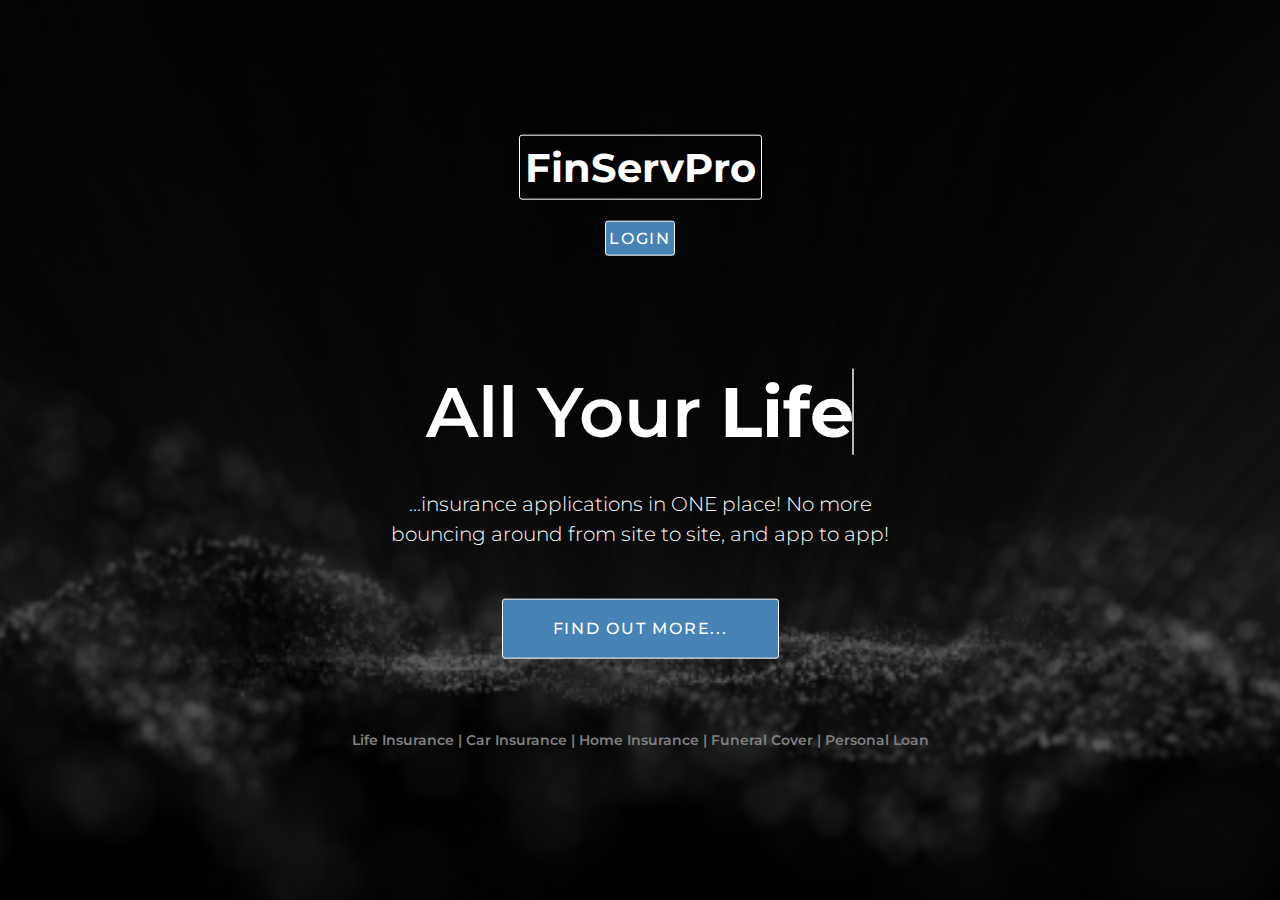
<file: index.html>
<!DOCTYPE html>
<html lang="en">
    <head>
        <title>FinServPro</title>
        <meta charset="UTF-8">
        <meta name="viewport" content="width=device-width, initial-scale=1">

        <link href="https://fonts.googleapis.com/css?family=Montserrat:300,400,600&amp;subset=latin-ext" rel="stylesheet">
        <link rel="stylesheet" href="https://maxcdn.bootstrapcdn.com/bootstrap/3.4.1/css/bootstrap.min.css">
        <script src="https://ajax.googleapis.com/ajax/libs/jquery/3.5.1/jquery.min.js"></script>
        <script src="https://maxcdn.bootstrapcdn.com/bootstrap/3.4.1/js/bootstrap.min.js"></script>

        <!-- CSS -->
        <link href="splashassets/css/main.css" rel="stylesheet">
        <link href="css/styles.css" rel="stylesheet" />

        <!-- JS -->
        <script src="splashassets/js/vendor/modernizr-2.8.3.min.js"></script>
        <script src="splashassets/js/vendor/jquery-1.12.0.min.js"></script>
    </head>
    <body>
        
        <div class="site" id="page">
                               
            <a class="skip-link sr-only" href="#main">Skip to content</a>

            <!-- Options headline effects: .rotate | .slide | .zoom | .push | .clip -->
            <section class="hero-section hero-section--image clearfix clip">
                
                <div class="hero-section__wrap">
                    
                    <!-- .hero-section__option -->

                    <div class="container">
                        
                        <div class="row">
                            <div class="offset-lg-2 col-lg-8">
                                <div class="title-01 title-01--11 text-center">
                                    <h2 >
                                        <label style="border-radius: 3px;border-style:solid; border-width:1px; border-color:white;padding:5px; color:white">FinServPro</label>
                                    </h2>
                                    <div class="title__action"><a href="login.php" class="btn btn-success" style="background-color: steelblue;border-color: steelblue; font-size: 1em; padding:.2em;border-radius: 3px;border-style:solid; border-width:1px; border-color:white;">Login</a></div>
                    
                                    <br>
                                    <br>
                                    <br>
                                    <br>
                                    <h3 class="title__heading">
                                        <span>All Your</span>
                                        <strong class="hero-section__words">
                                            <span class="title__effect is-visible">Life</span>
                                            <span class="title__effect">Car</span>
                                            <span class="title__effect">Home</span>
                                            <span class="title__effect">Funeral</span>
                                        </strong>
                                    </h3>
                                    <div class="title__description">...insurance applications in ONE place! No more bouncing around from
                                        site to site, and
                                        app to app!</div>

                                    <!-- Options btn color: .btn-success | .btn-info | .btn-warning | .btn-danger | .btn-primary -->
                                    <div class="title__action"><a href="#" class="btn btn-success" style="background-color: steelblue;border-color: steelblue;border-radius: 3px;border-style:solid; border-width:1px; border-color:white;">Find Out More...</a></div>
                                    <br>
                                    <br>
                                    <br>
                                    <h6 style="color:grey;">Life Insurance | Car Insurance | Home Insurance | Funeral Cover | Personal Loan</h6>  
                                </div>
                                <!-- .title-01 -->
                                
                            </div>
                        </div>
                        
                    </div>
                                
                </div>
                
            </section>
            <!-- .hero-section -->
            
        </div>

        <!-- JS -->
        <script src="splashassets/js/plugins/animate-headline.js"></script>
        <script src="splashassets/js/main.js"></script>
    </body>
</html>
</file>
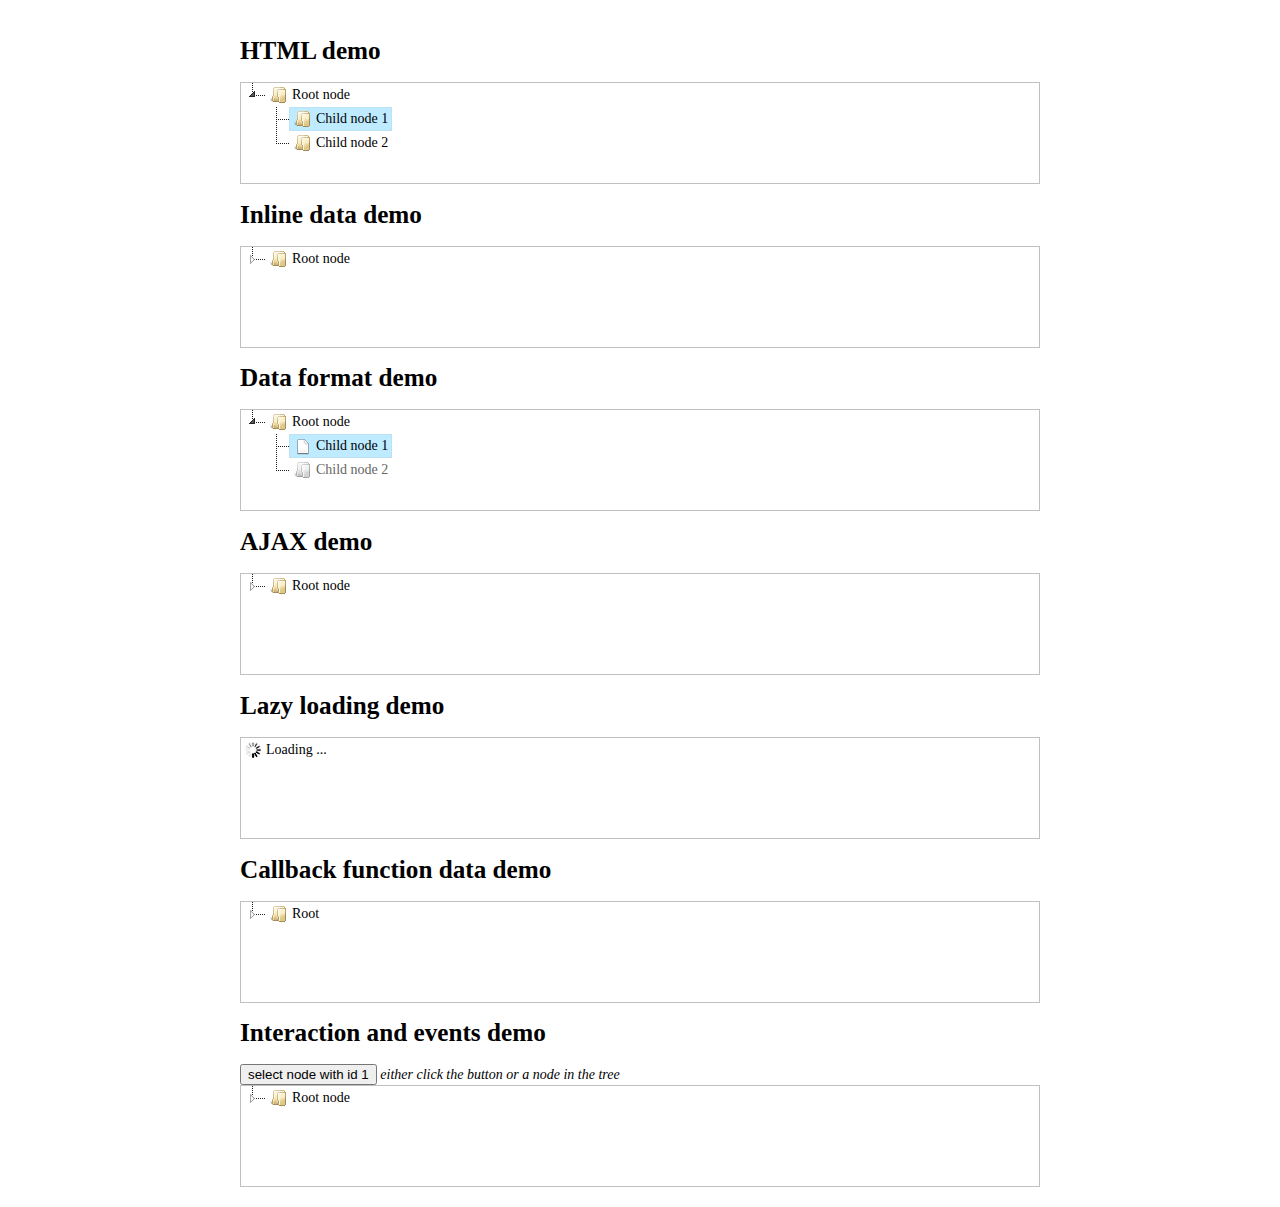
<file: jstree-3.3.11/demo/basic/index.html>
<!DOCTYPE html>
<html lang="en">
<head>
	<meta charset="UTF-8">
	<title>jstree basic demos</title>
	<style>
	html { margin:0; padding:0; font-size:62.5%; }
	body { max-width:800px; min-width:300px; margin:0 auto; padding:20px 10px; font-size:14px; font-size:1.4em; }
	h1 { font-size:1.8em; }
	.demo { overflow:auto; border:1px solid silver; min-height:100px; }
	</style>
	<link rel="stylesheet" href="./../../dist/themes/default/style.min.css" />
</head>
<body>
	<h1>HTML demo</h1>
	<div id="html" class="demo">
		<ul>
			<li data-jstree='{ "opened" : true }'>Root node
				<ul>
					<li data-jstree='{ "selected" : true }'>Child node 1</li>
					<li>Child node 2</li>
				</ul>
			</li>
		</ul>
	</div>

	<h1>Inline data demo</h1>
	<div id="data" class="demo"></div>

	<h1>Data format demo</h1>
	<div id="frmt" class="demo"></div>

	<h1>AJAX demo</h1>
	<div id="ajax" class="demo"></div>

	<h1>Lazy loading demo</h1>
	<div id="lazy" class="demo"></div>

	<h1>Callback function data demo</h1>
	<div id="clbk" class="demo"></div>

	<h1>Interaction and events demo</h1>
	<button id="evts_button">select node with id 1</button> <em>either click the button or a node in the tree</em>
	<div id="evts" class="demo"></div>

	<script src="https://ajax.googleapis.com/ajax/libs/jquery/3.3.1/jquery.min.js"></script>
	<script src="./../../dist/jstree.min.js"></script>
	
	<script>
	// html demo
	$('#html').jstree();

	// inline data demo
	$('#data').jstree({
		'core' : {
			'data' : [
				{ "text" : "Root node", "children" : [
						{ "text" : "Child node 1" },
						{ "text" : "Child node 2" }
				]}
			]
		}
	});

	// data format demo
	$('#frmt').jstree({
		'core' : {
			'data' : [
				{
					"text" : "Root node",
					"state" : { "opened" : true },
					"children" : [
						{
							"text" : "Child node 1",
							"state" : { "selected" : true },
							"icon" : "jstree-file"
						},
						{ "text" : "Child node 2", "state" : { "disabled" : true } }
					]
				}
			]
		}
	});

	// ajax demo
	$('#ajax').jstree({
		'core' : {
			'data' : {
				"url" : "./root.json",
				"dataType" : "json" // needed only if you do not supply JSON headers
			}
		}
	});

	// lazy demo
	$('#lazy').jstree({
		'core' : {
			'data' : {
				"url" : "//www.jstree.com/fiddle/?lazy",
				"data" : function (node) {
					return { "id" : node.id };
				}
			}
		}
	});

	// data from callback
	$('#clbk').jstree({
		'core' : {
			'data' : function (node, cb) {
				if(node.id === "#") {
					cb([{"text" : "Root", "id" : "1", "children" : true}]);
				}
				else {
					cb(["Child"]);
				}
			}
		}
	});

	// interaction and events
	$('#evts_button').on("click", function () {
		var instance = $('#evts').jstree(true);
		instance.deselect_all();
		instance.select_node('1');
	});
	$('#evts')
		.on("changed.jstree", function (e, data) {
			if(data.selected.length) {
				alert('The selected node is: ' + data.instance.get_node(data.selected[0]).text);
			}
		})
		.jstree({
			'core' : {
				'multiple' : false,
				'data' : [
					{ "text" : "Root node", "children" : [
							{ "text" : "Child node 1", "id" : 1 },
							{ "text" : "Child node 2" }
					]}
				]
			}
		});
	</script>
</body>
</html>
</file>
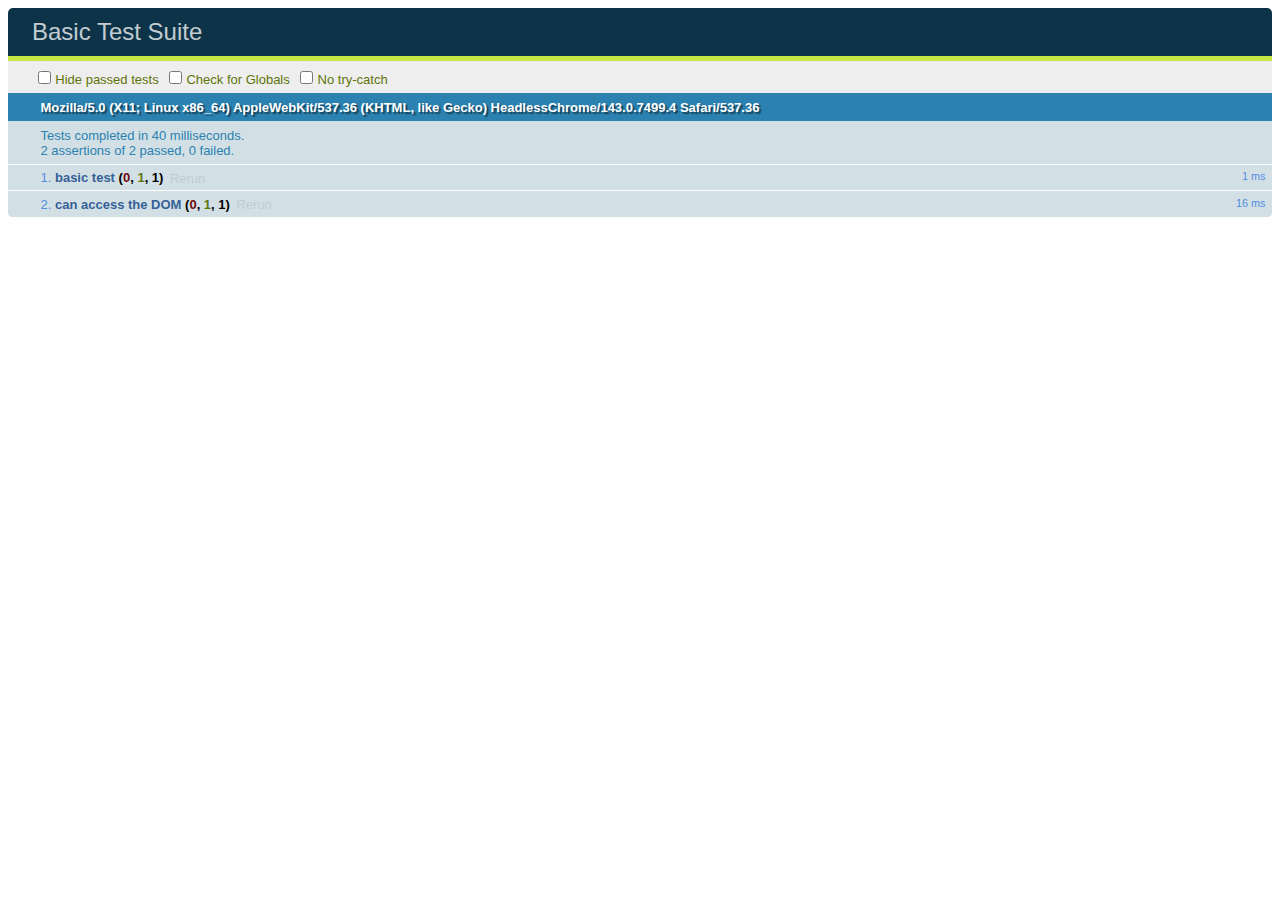
<file: jstree-3.3.11/test/unit/index.html>
<!DOCTYPE html>
<html>
<head>
  <meta charset="utf-8">
  <title>Basic Test Suite</title>
  <!-- Load local QUnit. -->
  <link rel="stylesheet" href="libs/qunit.css" media="screen">
  <script src="libs/qunit.js"></script>
</head>
<body>
  <div id="qunit"></div>
  <div id="qunit-fixture">this had better work.</div>
  <!-- Load local lib and tests. -->
  <script src="test.js"></script>
</body>
</html>
</file>
<file: splashassets/css/main.css>
/*------------------------------------------------------------------------
# Free Splash HTML Templates - Feb 3, 2018
# ------------------------------------------------------------------------
# Designed & coded by Awe7 Team
# Websites:  http://www.awe7.com -  Email: info@awe7.com
--------------------------------------------------------------------------*/

html {
  box-sizing: border-box;
}

*,
*::before,
*::after {
  box-sizing: inherit;
}

html {
  font-size: 16px;
  -ms-overflow-style: scrollbar;
  -webkit-tap-highlight-color: transparent;
}

body {
  margin: 0;
}

body {
  font-family: "Montserrat", sans-serif;
  font-size: 1rem;
  font-weight: 300;
  line-height: 1.5;
  color: #787878;
  background-color: #fff;
}

#header {
  height: 10%;
  vertical-align: middle;;
}
#leftheaderdiv {
    margin-left: 20px;
    overflow: hidden;
    position: relative;
    display: inline-block;
    float:left; 
    align-items: center;
    vertical-align: bottom;   

}
#rightheaderdiv {
    position: relative;
    display: inline-block;
    float:right;
    vertical-align: bottom; 
    padding-top:15px;
    padding-right: 20px;
}
p {
  margin-top: 0;
}

a {
  color: #1c1c1c;
  text-decoration: none;
}

a:hover {
  color: #2e4bfd;
  text-decoration: none;
}

img {
  max-width: 100%;
}

.clearfix::after {
  content: "";
  display: table;
  clear: both;
}

.slick-container {
  display: none;
}

.slick-initialized {
  display: block;
}

.slick-dots {
  bottom: 0;
}

.sr-only {
  position: absolute;
  width: 1px;
  height: 1px;
  padding: 0;
  margin: -1px;
  overflow: hidden;
  clip: rect(0, 0, 0, 0);
  border: 0;
}

.sr-only-focusable:active,
.sr-only-focusable:focus {
  position: static;
  width: auto;
  height: auto;
  margin: 0;
  overflow: visible;
  clip: auto;
}

.text-left {
  text-align: left;
}

.text-right {
  text-align: right;
}

.text-center {
  text-align: center;
}

.container {
  margin-left: auto;
  margin-right: auto;
  padding-left: 15px;
  padding-right: 15px;
}

.container::after {
  content: "";
  display: table;
  clear: both;
}

@media (min-width: 576px) {
  .container {
    width: 570px;
    max-width: 100%;
  }
}

@media (min-width: 768px) {
  .container {
    width: 750px;
    max-width: 100%;
  }
}

@media (min-width: 992px) {
  .container {
    width: 990px;
    max-width: 100%;
  }
}

@media (min-width: 1200px) {
  .container {
    width: 1170px;
    max-width: 100%;
  }
}

.container-fluid {
  margin-left: auto;
  margin-right: auto;
  padding-left: 15px;
  padding-right: 15px;
}

.container-fluid::after {
  content: "";
  display: table;
  clear: both;
}

.row {
  margin-right: -15px;
  margin-left: -15px;
}

.row::after {
  content: "";
  display: table;
  clear: both;
}

@media (min-width: 576px) {
  .row {
    margin-right: -15px;
    margin-left: -15px;
  }
}

@media (min-width: 768px) {
  .row {
    margin-right: -15px;
    margin-left: -15px;
  }
}

@media (min-width: 992px) {
  .row {
    margin-right: -15px;
    margin-left: -15px;
  }
}

@media (min-width: 1200px) {
  .row {
    margin-right: -15px;
    margin-left: -15px;
  }
}

.col-xs, .col-xs-1, .col-xs-2, .col-xs-3, .col-xs-4, .col-xs-5, .col-xs-6, .col-xs-7, .col-xs-8, .col-xs-9, .col-xs-10, .col-xs-11, .col-xs-12, .col-sm, .col-sm-1, .col-sm-2, .col-sm-3, .col-sm-4, .col-sm-5, .col-sm-6, .col-sm-7, .col-sm-8, .col-sm-9, .col-sm-10, .col-sm-11, .col-sm-12, .col-md, .col-md-1, .col-md-2, .col-md-3, .col-md-4, .col-md-5, .col-md-6, .col-md-7, .col-md-8, .col-md-9, .col-md-10, .col-md-11, .col-md-12, .col-lg, .col-lg-1, .col-lg-2, .col-lg-3, .col-lg-4, .col-lg-5, .col-lg-6, .col-lg-7, .col-lg-8, .col-lg-9, .col-lg-10, .col-lg-11, .col-lg-12, .col-xl, .col-xl-1, .col-xl-2, .col-xl-3, .col-xl-4, .col-xl-5, .col-xl-6, .col-xl-7, .col-xl-8, .col-xl-9, .col-xl-10, .col-xl-11, .col-xl-12 {
  position: relative;
  min-height: 1px;
  padding-right: 15px;
  padding-left: 15px;
}

@media (min-width: 576px) {
  .col-xs, .col-xs-1, .col-xs-2, .col-xs-3, .col-xs-4, .col-xs-5, .col-xs-6, .col-xs-7, .col-xs-8, .col-xs-9, .col-xs-10, .col-xs-11, .col-xs-12, .col-sm, .col-sm-1, .col-sm-2, .col-sm-3, .col-sm-4, .col-sm-5, .col-sm-6, .col-sm-7, .col-sm-8, .col-sm-9, .col-sm-10, .col-sm-11, .col-sm-12, .col-md, .col-md-1, .col-md-2, .col-md-3, .col-md-4, .col-md-5, .col-md-6, .col-md-7, .col-md-8, .col-md-9, .col-md-10, .col-md-11, .col-md-12, .col-lg, .col-lg-1, .col-lg-2, .col-lg-3, .col-lg-4, .col-lg-5, .col-lg-6, .col-lg-7, .col-lg-8, .col-lg-9, .col-lg-10, .col-lg-11, .col-lg-12, .col-xl, .col-xl-1, .col-xl-2, .col-xl-3, .col-xl-4, .col-xl-5, .col-xl-6, .col-xl-7, .col-xl-8, .col-xl-9, .col-xl-10, .col-xl-11, .col-xl-12 {
    padding-right: 15px;
    padding-left: 15px;
  }
}

@media (min-width: 768px) {
  .col-xs, .col-xs-1, .col-xs-2, .col-xs-3, .col-xs-4, .col-xs-5, .col-xs-6, .col-xs-7, .col-xs-8, .col-xs-9, .col-xs-10, .col-xs-11, .col-xs-12, .col-sm, .col-sm-1, .col-sm-2, .col-sm-3, .col-sm-4, .col-sm-5, .col-sm-6, .col-sm-7, .col-sm-8, .col-sm-9, .col-sm-10, .col-sm-11, .col-sm-12, .col-md, .col-md-1, .col-md-2, .col-md-3, .col-md-4, .col-md-5, .col-md-6, .col-md-7, .col-md-8, .col-md-9, .col-md-10, .col-md-11, .col-md-12, .col-lg, .col-lg-1, .col-lg-2, .col-lg-3, .col-lg-4, .col-lg-5, .col-lg-6, .col-lg-7, .col-lg-8, .col-lg-9, .col-lg-10, .col-lg-11, .col-lg-12, .col-xl, .col-xl-1, .col-xl-2, .col-xl-3, .col-xl-4, .col-xl-5, .col-xl-6, .col-xl-7, .col-xl-8, .col-xl-9, .col-xl-10, .col-xl-11, .col-xl-12 {
    padding-right: 15px;
    padding-left: 15px;
  }
}

@media (min-width: 992px) {
  .col-xs, .col-xs-1, .col-xs-2, .col-xs-3, .col-xs-4, .col-xs-5, .col-xs-6, .col-xs-7, .col-xs-8, .col-xs-9, .col-xs-10, .col-xs-11, .col-xs-12, .col-sm, .col-sm-1, .col-sm-2, .col-sm-3, .col-sm-4, .col-sm-5, .col-sm-6, .col-sm-7, .col-sm-8, .col-sm-9, .col-sm-10, .col-sm-11, .col-sm-12, .col-md, .col-md-1, .col-md-2, .col-md-3, .col-md-4, .col-md-5, .col-md-6, .col-md-7, .col-md-8, .col-md-9, .col-md-10, .col-md-11, .col-md-12, .col-lg, .col-lg-1, .col-lg-2, .col-lg-3, .col-lg-4, .col-lg-5, .col-lg-6, .col-lg-7, .col-lg-8, .col-lg-9, .col-lg-10, .col-lg-11, .col-lg-12, .col-xl, .col-xl-1, .col-xl-2, .col-xl-3, .col-xl-4, .col-xl-5, .col-xl-6, .col-xl-7, .col-xl-8, .col-xl-9, .col-xl-10, .col-xl-11, .col-xl-12 {
    padding-right: 15px;
    padding-left: 15px;
  }
}

@media (min-width: 1200px) {
  .col-xs, .col-xs-1, .col-xs-2, .col-xs-3, .col-xs-4, .col-xs-5, .col-xs-6, .col-xs-7, .col-xs-8, .col-xs-9, .col-xs-10, .col-xs-11, .col-xs-12, .col-sm, .col-sm-1, .col-sm-2, .col-sm-3, .col-sm-4, .col-sm-5, .col-sm-6, .col-sm-7, .col-sm-8, .col-sm-9, .col-sm-10, .col-sm-11, .col-sm-12, .col-md, .col-md-1, .col-md-2, .col-md-3, .col-md-4, .col-md-5, .col-md-6, .col-md-7, .col-md-8, .col-md-9, .col-md-10, .col-md-11, .col-md-12, .col-lg, .col-lg-1, .col-lg-2, .col-lg-3, .col-lg-4, .col-lg-5, .col-lg-6, .col-lg-7, .col-lg-8, .col-lg-9, .col-lg-10, .col-lg-11, .col-lg-12, .col-xl, .col-xl-1, .col-xl-2, .col-xl-3, .col-xl-4, .col-xl-5, .col-xl-6, .col-xl-7, .col-xl-8, .col-xl-9, .col-xl-10, .col-xl-11, .col-xl-12 {
    padding-right: 15px;
    padding-left: 15px;
  }
}

.col-xs-1 {
  float: left;
  width: 8.33333%;
}

.col-xs-2 {
  float: left;
  width: 16.66667%;
}

.col-xs-3 {
  float: left;
  width: 25%;
}

.col-xs-4 {
  float: left;
  width: 33.33333%;
}

.col-xs-5 {
  float: left;
  width: 41.66667%;
}

.col-xs-6 {
  float: left;
  width: 50%;
}

.col-xs-7 {
  float: left;
  width: 58.33333%;
}

.col-xs-8 {
  float: left;
  width: 66.66667%;
}

.col-xs-9 {
  float: left;
  width: 75%;
}

.col-xs-10 {
  float: left;
  width: 83.33333%;
}

.col-xs-11 {
  float: left;
  width: 91.66667%;
}

.col-xs-12 {
  float: left;
  width: 100%;
}

.pull-xs-0 {
  right: auto;
}

.pull-xs-1 {
  right: 8.33333%;
}

.pull-xs-2 {
  right: 16.66667%;
}

.pull-xs-3 {
  right: 25%;
}

.pull-xs-4 {
  right: 33.33333%;
}

.pull-xs-5 {
  right: 41.66667%;
}

.pull-xs-6 {
  right: 50%;
}

.pull-xs-7 {
  right: 58.33333%;
}

.pull-xs-8 {
  right: 66.66667%;
}

.pull-xs-9 {
  right: 75%;
}

.pull-xs-10 {
  right: 83.33333%;
}

.pull-xs-11 {
  right: 91.66667%;
}

.pull-xs-12 {
  right: 100%;
}

.push-xs-0 {
  left: auto;
}

.push-xs-1 {
  left: 8.33333%;
}

.push-xs-2 {
  left: 16.66667%;
}

.push-xs-3 {
  left: 25%;
}

.push-xs-4 {
  left: 33.33333%;
}

.push-xs-5 {
  left: 41.66667%;
}

.push-xs-6 {
  left: 50%;
}

.push-xs-7 {
  left: 58.33333%;
}

.push-xs-8 {
  left: 66.66667%;
}

.push-xs-9 {
  left: 75%;
}

.push-xs-10 {
  left: 83.33333%;
}

.push-xs-11 {
  left: 91.66667%;
}

.push-xs-12 {
  left: 100%;
}

.offset-xs-1 {
  margin-left: 8.33333%;
}

.offset-xs-2 {
  margin-left: 16.66667%;
}

.offset-xs-3 {
  margin-left: 25%;
}

.offset-xs-4 {
  margin-left: 33.33333%;
}

.offset-xs-5 {
  margin-left: 41.66667%;
}

.offset-xs-6 {
  margin-left: 50%;
}

.offset-xs-7 {
  margin-left: 58.33333%;
}

.offset-xs-8 {
  margin-left: 66.66667%;
}

.offset-xs-9 {
  margin-left: 75%;
}

.offset-xs-10 {
  margin-left: 83.33333%;
}

.offset-xs-11 {
  margin-left: 91.66667%;
}

@media (min-width: 576px) {
  .col-sm-1 {
    float: left;
    width: 8.33333%;
  }
  .col-sm-2 {
    float: left;
    width: 16.66667%;
  }
  .col-sm-3 {
    float: left;
    width: 25%;
  }
  .col-sm-4 {
    float: left;
    width: 33.33333%;
  }
  .col-sm-5 {
    float: left;
    width: 41.66667%;
  }
  .col-sm-6 {
    float: left;
    width: 50%;
  }
  .col-sm-7 {
    float: left;
    width: 58.33333%;
  }
  .col-sm-8 {
    float: left;
    width: 66.66667%;
  }
  .col-sm-9 {
    float: left;
    width: 75%;
  }
  .col-sm-10 {
    float: left;
    width: 83.33333%;
  }
  .col-sm-11 {
    float: left;
    width: 91.66667%;
  }
  .col-sm-12 {
    float: left;
    width: 100%;
  }
  .pull-sm-0 {
    right: auto;
  }
  .pull-sm-1 {
    right: 8.33333%;
  }
  .pull-sm-2 {
    right: 16.66667%;
  }
  .pull-sm-3 {
    right: 25%;
  }
  .pull-sm-4 {
    right: 33.33333%;
  }
  .pull-sm-5 {
    right: 41.66667%;
  }
  .pull-sm-6 {
    right: 50%;
  }
  .pull-sm-7 {
    right: 58.33333%;
  }
  .pull-sm-8 {
    right: 66.66667%;
  }
  .pull-sm-9 {
    right: 75%;
  }
  .pull-sm-10 {
    right: 83.33333%;
  }
  .pull-sm-11 {
    right: 91.66667%;
  }
  .pull-sm-12 {
    right: 100%;
  }
  .push-sm-0 {
    left: auto;
  }
  .push-sm-1 {
    left: 8.33333%;
  }
  .push-sm-2 {
    left: 16.66667%;
  }
  .push-sm-3 {
    left: 25%;
  }
  .push-sm-4 {
    left: 33.33333%;
  }
  .push-sm-5 {
    left: 41.66667%;
  }
  .push-sm-6 {
    left: 50%;
  }
  .push-sm-7 {
    left: 58.33333%;
  }
  .push-sm-8 {
    left: 66.66667%;
  }
  .push-sm-9 {
    left: 75%;
  }
  .push-sm-10 {
    left: 83.33333%;
  }
  .push-sm-11 {
    left: 91.66667%;
  }
  .push-sm-12 {
    left: 100%;
  }
  .offset-sm-0 {
    margin-left: 0%;
  }
  .offset-sm-1 {
    margin-left: 8.33333%;
  }
  .offset-sm-2 {
    margin-left: 16.66667%;
  }
  .offset-sm-3 {
    margin-left: 25%;
  }
  .offset-sm-4 {
    margin-left: 33.33333%;
  }
  .offset-sm-5 {
    margin-left: 41.66667%;
  }
  .offset-sm-6 {
    margin-left: 50%;
  }
  .offset-sm-7 {
    margin-left: 58.33333%;
  }
  .offset-sm-8 {
    margin-left: 66.66667%;
  }
  .offset-sm-9 {
    margin-left: 75%;
  }
  .offset-sm-10 {
    margin-left: 83.33333%;
  }
  .offset-sm-11 {
    margin-left: 91.66667%;
  }
}

@media (min-width: 768px) {
  .col-md-1 {
    float: left;
    width: 8.33333%;
  }
  .col-md-2 {
    float: left;
    width: 16.66667%;
  }
  .col-md-3 {
    float: left;
    width: 25%;
  }
  .col-md-4 {
    float: left;
    width: 33.33333%;
  }
  .col-md-5 {
    float: left;
    width: 41.66667%;
  }
  .col-md-6 {
    float: left;
    width: 50%;
  }
  .col-md-7 {
    float: left;
    width: 58.33333%;
  }
  .col-md-8 {
    float: left;
    width: 66.66667%;
  }
  .col-md-9 {
    float: left;
    width: 75%;
  }
  .col-md-10 {
    float: left;
    width: 83.33333%;
  }
  .col-md-11 {
    float: left;
    width: 91.66667%;
  }
  .col-md-12 {
    float: left;
    width: 100%;
  }
  .pull-md-0 {
    right: auto;
  }
  .pull-md-1 {
    right: 8.33333%;
  }
  .pull-md-2 {
    right: 16.66667%;
  }
  .pull-md-3 {
    right: 25%;
  }
  .pull-md-4 {
    right: 33.33333%;
  }
  .pull-md-5 {
    right: 41.66667%;
  }
  .pull-md-6 {
    right: 50%;
  }
  .pull-md-7 {
    right: 58.33333%;
  }
  .pull-md-8 {
    right: 66.66667%;
  }
  .pull-md-9 {
    right: 75%;
  }
  .pull-md-10 {
    right: 83.33333%;
  }
  .pull-md-11 {
    right: 91.66667%;
  }
  .pull-md-12 {
    right: 100%;
  }
  .push-md-0 {
    left: auto;
  }
  .push-md-1 {
    left: 8.33333%;
  }
  .push-md-2 {
    left: 16.66667%;
  }
  .push-md-3 {
    left: 25%;
  }
  .push-md-4 {
    left: 33.33333%;
  }
  .push-md-5 {
    left: 41.66667%;
  }
  .push-md-6 {
    left: 50%;
  }
  .push-md-7 {
    left: 58.33333%;
  }
  .push-md-8 {
    left: 66.66667%;
  }
  .push-md-9 {
    left: 75%;
  }
  .push-md-10 {
    left: 83.33333%;
  }
  .push-md-11 {
    left: 91.66667%;
  }
  .push-md-12 {
    left: 100%;
  }
  .offset-md-0 {
    margin-left: 0%;
  }
  .offset-md-1 {
    margin-left: 8.33333%;
  }
  .offset-md-2 {
    margin-left: 16.66667%;
  }
  .offset-md-3 {
    margin-left: 25%;
  }
  .offset-md-4 {
    margin-left: 33.33333%;
  }
  .offset-md-5 {
    margin-left: 41.66667%;
  }
  .offset-md-6 {
    margin-left: 50%;
  }
  .offset-md-7 {
    margin-left: 58.33333%;
  }
  .offset-md-8 {
    margin-left: 66.66667%;
  }
  .offset-md-9 {
    margin-left: 75%;
  }
  .offset-md-10 {
    margin-left: 83.33333%;
  }
  .offset-md-11 {
    margin-left: 91.66667%;
  }
}

@media (min-width: 992px) {
  .col-lg-1 {
    float: left;
    width: 8.33333%;
  }
  .col-lg-2 {
    float: left;
    width: 16.66667%;
  }
  .col-lg-3 {
    float: left;
    width: 25%;
  }
  .col-lg-4 {
    float: left;
    width: 33.33333%;
  }
  .col-lg-5 {
    float: left;
    width: 41.66667%;
  }
  .col-lg-6 {
    float: left;
    width: 50%;
  }
  .col-lg-7 {
    float: left;
    width: 58.33333%;
  }
  .col-lg-8 {
    float: left;
    width: 66.66667%;
  }
  .col-lg-9 {
    float: left;
    width: 75%;
  }
  .col-lg-10 {
    float: left;
    width: 83.33333%;
  }
  .col-lg-11 {
    float: left;
    width: 91.66667%;
  }
  .col-lg-12 {
    float: left;
    width: 100%;
  }
  .pull-lg-0 {
    right: auto;
  }
  .pull-lg-1 {
    right: 8.33333%;
  }
  .pull-lg-2 {
    right: 16.66667%;
  }
  .pull-lg-3 {
    right: 25%;
  }
  .pull-lg-4 {
    right: 33.33333%;
  }
  .pull-lg-5 {
    right: 41.66667%;
  }
  .pull-lg-6 {
    right: 50%;
  }
  .pull-lg-7 {
    right: 58.33333%;
  }
  .pull-lg-8 {
    right: 66.66667%;
  }
  .pull-lg-9 {
    right: 75%;
  }
  .pull-lg-10 {
    right: 83.33333%;
  }
  .pull-lg-11 {
    right: 91.66667%;
  }
  .pull-lg-12 {
    right: 100%;
  }
  .push-lg-0 {
    left: auto;
  }
  .push-lg-1 {
    left: 8.33333%;
  }
  .push-lg-2 {
    left: 16.66667%;
  }
  .push-lg-3 {
    left: 25%;
  }
  .push-lg-4 {
    left: 33.33333%;
  }
  .push-lg-5 {
    left: 41.66667%;
  }
  .push-lg-6 {
    left: 50%;
  }
  .push-lg-7 {
    left: 58.33333%;
  }
  .push-lg-8 {
    left: 66.66667%;
  }
  .push-lg-9 {
    left: 75%;
  }
  .push-lg-10 {
    left: 83.33333%;
  }
  .push-lg-11 {
    left: 91.66667%;
  }
  .push-lg-12 {
    left: 100%;
  }
  .offset-lg-0 {
    margin-left: 0%;
  }
  .offset-lg-1 {
    margin-left: 8.33333%;
  }
  .offset-lg-2 {
    margin-left: 16.66667%;
  }
  .offset-lg-3 {
    margin-left: 25%;
  }
  .offset-lg-4 {
    margin-left: 33.33333%;
  }
  .offset-lg-5 {
    margin-left: 41.66667%;
  }
  .offset-lg-6 {
    margin-left: 50%;
  }
  .offset-lg-7 {
    margin-left: 58.33333%;
  }
  .offset-lg-8 {
    margin-left: 66.66667%;
  }
  .offset-lg-9 {
    margin-left: 75%;
  }
  .offset-lg-10 {
    margin-left: 83.33333%;
  }
  .offset-lg-11 {
    margin-left: 91.66667%;
  }
}

@media (min-width: 1200px) {
  .col-xl-1 {
    float: left;
    width: 8.33333%;
  }
  .col-xl-2 {
    float: left;
    width: 16.66667%;
  }
  .col-xl-3 {
    float: left;
    width: 25%;
  }
  .col-xl-4 {
    float: left;
    width: 33.33333%;
  }
  .col-xl-5 {
    float: left;
    width: 41.66667%;
  }
  .col-xl-6 {
    float: left;
    width: 50%;
  }
  .col-xl-7 {
    float: left;
    width: 58.33333%;
  }
  .col-xl-8 {
    float: left;
    width: 66.66667%;
  }
  .col-xl-9 {
    float: left;
    width: 75%;
  }
  .col-xl-10 {
    float: left;
    width: 83.33333%;
  }
  .col-xl-11 {
    float: left;
    width: 91.66667%;
  }
  .col-xl-12 {
    float: left;
    width: 100%;
  }
  .pull-xl-0 {
    right: auto;
  }
  .pull-xl-1 {
    right: 8.33333%;
  }
  .pull-xl-2 {
    right: 16.66667%;
  }
  .pull-xl-3 {
    right: 25%;
  }
  .pull-xl-4 {
    right: 33.33333%;
  }
  .pull-xl-5 {
    right: 41.66667%;
  }
  .pull-xl-6 {
    right: 50%;
  }
  .pull-xl-7 {
    right: 58.33333%;
  }
  .pull-xl-8 {
    right: 66.66667%;
  }
  .pull-xl-9 {
    right: 75%;
  }
  .pull-xl-10 {
    right: 83.33333%;
  }
  .pull-xl-11 {
    right: 91.66667%;
  }
  .pull-xl-12 {
    right: 100%;
  }
  .push-xl-0 {
    left: auto;
  }
  .push-xl-1 {
    left: 8.33333%;
  }
  .push-xl-2 {
    left: 16.66667%;
  }
  .push-xl-3 {
    left: 25%;
  }
  .push-xl-4 {
    left: 33.33333%;
  }
  .push-xl-5 {
    left: 41.66667%;
  }
  .push-xl-6 {
    left: 50%;
  }
  .push-xl-7 {
    left: 58.33333%;
  }
  .push-xl-8 {
    left: 66.66667%;
  }
  .push-xl-9 {
    left: 75%;
  }
  .push-xl-10 {
    left: 83.33333%;
  }
  .push-xl-11 {
    left: 91.66667%;
  }
  .push-xl-12 {
    left: 100%;
  }
  .offset-xl-0 {
    margin-left: 0%;
  }
  .offset-xl-1 {
    margin-left: 8.33333%;
  }
  .offset-xl-2 {
    margin-left: 16.66667%;
  }
  .offset-xl-3 {
    margin-left: 25%;
  }
  .offset-xl-4 {
    margin-left: 33.33333%;
  }
  .offset-xl-5 {
    margin-left: 41.66667%;
  }
  .offset-xl-6 {
    margin-left: 50%;
  }
  .offset-xl-7 {
    margin-left: 58.33333%;
  }
  .offset-xl-8 {
    margin-left: 66.66667%;
  }
  .offset-xl-9 {
    margin-left: 75%;
  }
  .offset-xl-10 {
    margin-left: 83.33333%;
  }
  .offset-xl-11 {
    margin-left: 91.66667%;
  }
}

h1,
.h1 {
  font-family: inherit;
  font-weight: 600;
  line-height: 1.33333;
  color: #1c1c1c;
  margin-top: 0;
  margin-bottom: 1rem;
}

h2,
.h2 {
  font-family: inherit;
  font-weight: 600;
  line-height: 1.33333;
  color: #1c1c1c;
  margin-top: 0;
  margin-bottom: 1rem;
}

h3,
.h3 {
  font-family: inherit;
  font-weight: 600;
  line-height: 1.33333;
  color: #1c1c1c;
  margin-top: 0;
  margin-bottom: 1rem;
}

h4,
.h4 {
  font-family: inherit;
  font-weight: 600;
  line-height: 1.33333;
  color: #1c1c1c;
  margin-top: 0;
  margin-bottom: 1rem;
}

h5,
.h5 {
  font-family: inherit;
  font-weight: 600;
  line-height: 1.33333;
  color: #1c1c1c;
  margin-top: 0;
  margin-bottom: 1rem;
}

h6,
.h6 {
  font-family: inherit;
  font-weight: 600;
  line-height: 1.33333;
  color: #1c1c1c;
  margin-top: 0;
  margin-bottom: 1rem;
}

h1, .h1 {
  font-size: 3.75rem;
}

h2, .h2 {
  font-size: 2.5rem;
}

h3, .h3 {
  font-size: 1.875rem;
}

h4, .h4 {
  font-size: 1.25rem;
}

h5, .h5 {
  font-size: 3.75rem;
}

h6, .h6 {
  font-size: 0.875rem;
}

.btn, button, input[type="submit"], input[type="button"] {
  display: inline-block;
  line-height: 1.625;
  text-align: center;
  white-space: nowrap;
  vertical-align: middle;
  font-size: 1rem;
  font-weight: 500;
  text-transform: uppercase;
  letter-spacing: 1.75px;
  padding: 1rem 3.125rem;
  border: 1px solid transparent;
  border-radius: 50px;
  outline: none !important;
  cursor: pointer;
  -webkit-user-select: none;
     -moz-user-select: none;
      -ms-user-select: none;
          user-select: none;
  transition: all 0.3s ease;
}

.btn-primary {
  color: #fff;
  background-color: #2e4bfd;
  border-color: #2e4bfd;
}

.btn-primary:hover {
  color: #fff;
  background-color: #021fd2;
  border-color: #0219aa;
}

.btn-primary:focus, .btn-primary.focus {
  color: #fff;
  background-color: #021fd2;
  border-color: #0219aa;
}

.btn-primary:active, .btn-primary.active,
.open > .btn-primary.dropdown-toggle {
  color: #fff;
  background-color: #021fd2;
  border-color: #0219aa;
  background-image: none;
}

.btn-primary:active:hover, .btn-primary:active:focus, .btn-primary:active.focus, .btn-primary.active:hover, .btn-primary.active:focus, .btn-primary.active.focus,
.open > .btn-primary.dropdown-toggle:hover,
.open > .btn-primary.dropdown-toggle:focus,
.open > .btn-primary.dropdown-toggle.focus {
  color: #fff;
  background-color: #021fd2;
  border-color: #0219aa;
}

.btn-primary.disabled:focus, .btn-primary.disabled.focus, .btn-primary:disabled:focus, .btn-primary:disabled.focus {
  background-color: #2e4bfd;
  border-color: #2e4bfd;
}

.btn-primary.disabled:hover, .btn-primary:disabled:hover {
  background-color: #2e4bfd;
  border-color: #2e4bfd;
}

.btn-info {
  color: #fff;
  background-color: #cfd6ff;
  border-color: #cfd6ff;
}

.btn-info:hover {
  color: #fff;
  background-color: #788cff;
  border-color: #5069ff;
}

.btn-info:focus, .btn-info.focus {
  color: #fff;
  background-color: #788cff;
  border-color: #5069ff;
}

.btn-info:active, .btn-info.active,
.open > .btn-info.dropdown-toggle {
  color: #fff;
  background-color: #788cff;
  border-color: #5069ff;
  background-image: none;
}

.btn-info:active:hover, .btn-info:active:focus, .btn-info:active.focus, .btn-info.active:hover, .btn-info.active:focus, .btn-info.active.focus,
.open > .btn-info.dropdown-toggle:hover,
.open > .btn-info.dropdown-toggle:focus,
.open > .btn-info.dropdown-toggle.focus {
  color: #fff;
  background-color: #788cff;
  border-color: #5069ff;
}

.btn-info.disabled:focus, .btn-info.disabled.focus, .btn-info:disabled:focus, .btn-info:disabled.focus {
  background-color: #cfd6ff;
  border-color: #cfd6ff;
}

.btn-info.disabled:hover, .btn-info:disabled:hover {
  background-color: #cfd6ff;
  border-color: #cfd6ff;
}

.btn-success {
  color: #fff;
  background-color: #57d03b;
  border-color: #57d03b;
}

.btn-success:hover {
  color: #fff;
  background-color: #389123;
  border-color: #2b711b;
}

.btn-success:focus, .btn-success.focus {
  color: #fff;
  background-color: #389123;
  border-color: #2b711b;
}

.btn-success:active, .btn-success.active,
.open > .btn-success.dropdown-toggle {
  color: #fff;
  background-color: #389123;
  border-color: #2b711b;
  background-image: none;
}

.btn-success:active:hover, .btn-success:active:focus, .btn-success:active.focus, .btn-success.active:hover, .btn-success.active:focus, .btn-success.active.focus,
.open > .btn-success.dropdown-toggle:hover,
.open > .btn-success.dropdown-toggle:focus,
.open > .btn-success.dropdown-toggle.focus {
  color: #fff;
  background-color: #389123;
  border-color: #2b711b;
}

.btn-success.disabled:focus, .btn-success.disabled.focus, .btn-success:disabled:focus, .btn-success:disabled.focus {
  background-color: #57d03b;
  border-color: #57d03b;
}

.btn-success.disabled:hover, .btn-success:disabled:hover {
  background-color: #57d03b;
  border-color: #57d03b;
}

.btn-warning {
  color: #fff;
  background-color: #ffda44;
  border-color: #ffda44;
}

.btn-warning:hover {
  color: #fff;
  background-color: #ecbe00;
  border-color: #c49d00;
}

.btn-warning:focus, .btn-warning.focus {
  color: #fff;
  background-color: #ecbe00;
  border-color: #c49d00;
}

.btn-warning:active, .btn-warning.active,
.open > .btn-warning.dropdown-toggle {
  color: #fff;
  background-color: #ecbe00;
  border-color: #c49d00;
  background-image: none;
}

.btn-warning:active:hover, .btn-warning:active:focus, .btn-warning:active.focus, .btn-warning.active:hover, .btn-warning.active:focus, .btn-warning.active.focus,
.open > .btn-warning.dropdown-toggle:hover,
.open > .btn-warning.dropdown-toggle:focus,
.open > .btn-warning.dropdown-toggle.focus {
  color: #fff;
  background-color: #ecbe00;
  border-color: #c49d00;
}

.btn-warning.disabled:focus, .btn-warning.disabled.focus, .btn-warning:disabled:focus, .btn-warning:disabled.focus {
  background-color: #ffda44;
  border-color: #ffda44;
}

.btn-warning.disabled:hover, .btn-warning:disabled:hover {
  background-color: #ffda44;
  border-color: #ffda44;
}

.btn-danger {
  color: #fff;
  background-color: #e94a4a;
  border-color: #e94a4a;
}

.btn-danger:hover {
  color: #fff;
  background-color: #c41818;
  border-color: #a01313;
}

.btn-danger:focus, .btn-danger.focus {
  color: #fff;
  background-color: #c41818;
  border-color: #a01313;
}

.btn-danger:active, .btn-danger.active,
.open > .btn-danger.dropdown-toggle {
  color: #fff;
  background-color: #c41818;
  border-color: #a01313;
  background-image: none;
}

.btn-danger:active:hover, .btn-danger:active:focus, .btn-danger:active.focus, .btn-danger.active:hover, .btn-danger.active:focus, .btn-danger.active.focus,
.open > .btn-danger.dropdown-toggle:hover,
.open > .btn-danger.dropdown-toggle:focus,
.open > .btn-danger.dropdown-toggle.focus {
  color: #fff;
  background-color: #c41818;
  border-color: #a01313;
}

.btn-danger.disabled:focus, .btn-danger.disabled.focus, .btn-danger:disabled:focus, .btn-danger:disabled.focus {
  background-color: #e94a4a;
  border-color: #e94a4a;
}

.btn-danger.disabled:hover, .btn-danger:disabled:hover {
  background-color: #e94a4a;
  border-color: #e94a4a;
}

.btn-outline-primary {
  color: #2e4bfd;
  background-image: none;
  background-color: transparent;
  border-color: #2e4bfd;
}

.btn-outline-primary:hover {
  color: #fff;
  background-color: #2e4bfd;
  border-color: #2e4bfd;
}

.btn-outline-primary:focus, .btn-outline-primary.focus {
  color: #fff;
  background-color: #2e4bfd;
  border-color: #2e4bfd;
}

.btn-outline-primary:active, .btn-outline-primary.active,
.open > .btn-outline-primary.dropdown-toggle {
  color: #fff;
  background-color: #2e4bfd;
  border-color: #2e4bfd;
}

.btn-outline-primary:active:hover, .btn-outline-primary:active:focus, .btn-outline-primary:active.focus, .btn-outline-primary.active:hover, .btn-outline-primary.active:focus, .btn-outline-primary.active.focus,
.open > .btn-outline-primary.dropdown-toggle:hover,
.open > .btn-outline-primary.dropdown-toggle:focus,
.open > .btn-outline-primary.dropdown-toggle.focus {
  color: #fff;
  background-color: #021fd2;
  border-color: #0219aa;
}

.btn-outline-primary.disabled:focus, .btn-outline-primary.disabled.focus, .btn-outline-primary:disabled:focus, .btn-outline-primary:disabled.focus {
  border-color: #93a2fe;
}

.btn-outline-primary.disabled:hover, .btn-outline-primary:disabled:hover {
  border-color: #93a2fe;
}

.btn-outline-info {
  color: #cfd6ff;
  background-image: none;
  background-color: transparent;
  border-color: #cfd6ff;
}

.btn-outline-info:hover {
  color: #fff;
  background-color: #cfd6ff;
  border-color: #cfd6ff;
}

.btn-outline-info:focus, .btn-outline-info.focus {
  color: #fff;
  background-color: #cfd6ff;
  border-color: #cfd6ff;
}

.btn-outline-info:active, .btn-outline-info.active,
.open > .btn-outline-info.dropdown-toggle {
  color: #fff;
  background-color: #cfd6ff;
  border-color: #cfd6ff;
}

.btn-outline-info:active:hover, .btn-outline-info:active:focus, .btn-outline-info:active.focus, .btn-outline-info.active:hover, .btn-outline-info.active:focus, .btn-outline-info.active.focus,
.open > .btn-outline-info.dropdown-toggle:hover,
.open > .btn-outline-info.dropdown-toggle:focus,
.open > .btn-outline-info.dropdown-toggle.focus {
  color: #fff;
  background-color: #788cff;
  border-color: #5069ff;
}

.btn-outline-info.disabled:focus, .btn-outline-info.disabled.focus, .btn-outline-info:disabled:focus, .btn-outline-info:disabled.focus {
  border-color: white;
}

.btn-outline-info.disabled:hover, .btn-outline-info:disabled:hover {
  border-color: white;
}

.btn-outline-success {
  color: #57d03b;
  background-image: none;
  background-color: transparent;
  border-color: #57d03b;
}

.btn-outline-success:hover {
  color: #fff;
  background-color: #57d03b;
  border-color: #57d03b;
}

.btn-outline-success:focus, .btn-outline-success.focus {
  color: #fff;
  background-color: #57d03b;
  border-color: #57d03b;
}

.btn-outline-success:active, .btn-outline-success.active,
.open > .btn-outline-success.dropdown-toggle {
  color: #fff;
  background-color: #57d03b;
  border-color: #57d03b;
}

.btn-outline-success:active:hover, .btn-outline-success:active:focus, .btn-outline-success:active.focus, .btn-outline-success.active:hover, .btn-outline-success.active:focus, .btn-outline-success.active.focus,
.open > .btn-outline-success.dropdown-toggle:hover,
.open > .btn-outline-success.dropdown-toggle:focus,
.open > .btn-outline-success.dropdown-toggle.focus {
  color: #fff;
  background-color: #389123;
  border-color: #2b711b;
}

.btn-outline-success.disabled:focus, .btn-outline-success.disabled.focus, .btn-outline-success:disabled:focus, .btn-outline-success:disabled.focus {
  border-color: #9ee48d;
}

.btn-outline-success.disabled:hover, .btn-outline-success:disabled:hover {
  border-color: #9ee48d;
}

.btn-outline-warning {
  color: #ffda44;
  background-image: none;
  background-color: transparent;
  border-color: #ffda44;
}

.btn-outline-warning:hover {
  color: #fff;
  background-color: #ffda44;
  border-color: #ffda44;
}

.btn-outline-warning:focus, .btn-outline-warning.focus {
  color: #fff;
  background-color: #ffda44;
  border-color: #ffda44;
}

.btn-outline-warning:active, .btn-outline-warning.active,
.open > .btn-outline-warning.dropdown-toggle {
  color: #fff;
  background-color: #ffda44;
  border-color: #ffda44;
}

.btn-outline-warning:active:hover, .btn-outline-warning:active:focus, .btn-outline-warning:active.focus, .btn-outline-warning.active:hover, .btn-outline-warning.active:focus, .btn-outline-warning.active.focus,
.open > .btn-outline-warning.dropdown-toggle:hover,
.open > .btn-outline-warning.dropdown-toggle:focus,
.open > .btn-outline-warning.dropdown-toggle.focus {
  color: #fff;
  background-color: #ecbe00;
  border-color: #c49d00;
}

.btn-outline-warning.disabled:focus, .btn-outline-warning.disabled.focus, .btn-outline-warning:disabled:focus, .btn-outline-warning:disabled.focus {
  border-color: #ffeeaa;
}

.btn-outline-warning.disabled:hover, .btn-outline-warning:disabled:hover {
  border-color: #ffeeaa;
}

.btn-outline-danger {
  color: #e94a4a;
  background-image: none;
  background-color: transparent;
  border-color: #e94a4a;
}

.btn-outline-danger:hover {
  color: #fff;
  background-color: #e94a4a;
  border-color: #e94a4a;
}

.btn-outline-danger:focus, .btn-outline-danger.focus {
  color: #fff;
  background-color: #e94a4a;
  border-color: #e94a4a;
}

.btn-outline-danger:active, .btn-outline-danger.active,
.open > .btn-outline-danger.dropdown-toggle {
  color: #fff;
  background-color: #e94a4a;
  border-color: #e94a4a;
}

.btn-outline-danger:active:hover, .btn-outline-danger:active:focus, .btn-outline-danger:active.focus, .btn-outline-danger.active:hover, .btn-outline-danger.active:focus, .btn-outline-danger.active.focus,
.open > .btn-outline-danger.dropdown-toggle:hover,
.open > .btn-outline-danger.dropdown-toggle:focus,
.open > .btn-outline-danger.dropdown-toggle.focus {
  color: #fff;
  background-color: #c41818;
  border-color: #a01313;
}

.btn-outline-danger.disabled:focus, .btn-outline-danger.disabled.focus, .btn-outline-danger:disabled:focus, .btn-outline-danger:disabled.focus {
  border-color: #f4a5a5;
}

.btn-outline-danger.disabled:hover, .btn-outline-danger:disabled:hover {
  border-color: #f4a5a5;
}

.btn-primary--shadow {
  box-shadow: 0px 0px 16px 0px rgba(46, 75, 253, 0.65);
}

.btn-success--shadow {
  box-shadow: 0px 0px 16px 0px rgba(87, 208, 59, 0.65);
}

.btn-info--shadow {
  box-shadow: 0px 0px 16px 0px rgba(207, 214, 255, 0.65);
}

.btn-warning--shadow {
  box-shadow: 0px 0px 16px 0px rgba(255, 218, 68, 0.65);
}

.btn-danger--shadow {
  box-shadow: 0px 0px 16px 0px rgba(233, 74, 74, 0.65);
}

/* Slider */
.slick-slider {
  position: relative;
  display: block;
  box-sizing: border-box;
  -webkit-touch-callout: none;
  -webkit-user-select: none;
  -moz-user-select: none;
  -ms-user-select: none;
  user-select: none;
  -ms-touch-action: pan-y;
  touch-action: pan-y;
  -webkit-tap-highlight-color: transparent;
}

.slick-list {
  position: relative;
  overflow: hidden;
  display: block;
  margin: 0;
  padding: 0;
}

.slick-list:focus {
  outline: none;
}

.slick-list.dragging {
  cursor: pointer;
  cursor: hand;
}

.slick-slider .slick-track,
.slick-slider .slick-list {
  -webkit-transform: translate3d(0, 0, 0);
  transform: translate3d(0, 0, 0);
}

.slick-track {
  position: relative;
  left: 0;
  top: 0;
  display: block;
}

.slick-track:before, .slick-track:after {
  content: "";
  display: table;
}

.slick-track:after {
  clear: both;
}

.slick-loading .slick-track {
  visibility: hidden;
}

.slick-slide {
  float: left;
  height: 100%;
  min-height: 1px;
  display: none;
}

[dir="rtl"] .slick-slide {
  float: right;
}

.slick-slide img {
  display: block;
}

.slick-slide.slick-loading img {
  display: none;
}

.slick-slide.dragging img {
  pointer-events: none;
}

.slick-initialized .slick-slide {
  display: block;
}

.slick-loading .slick-slide {
  visibility: hidden;
}

.slick-vertical .slick-slide {
  display: block;
  height: auto;
  border: 1px solid transparent;
}

.slick-arrow.slick-hidden {
  display: none;
}

/* Slider */
.slick-loading .slick-list {
  background: #fff url("../images/ajax-loader.gif") center center no-repeat;
}

/* Icons */
/* Arrows */
.slick-prev,
.slick-next {
  position: absolute;
  display: block;
  height: 20px;
  width: 20px;
  line-height: 0px;
  font-size: 0px;
  cursor: pointer;
  background: transparent;
  color: transparent;
  top: 50%;
  -webkit-transform: translate(0, -50%);
  transform: translate(0, -50%);
  padding: 0;
  border: none;
  outline: none;
}

.slick-prev:hover, .slick-prev:focus,
.slick-next:hover,
.slick-next:focus {
  outline: none;
  background: transparent;
  color: transparent;
}

.slick-prev:hover:before, .slick-prev:focus:before,
.slick-next:hover:before,
.slick-next:focus:before {
  opacity: 1;
}

.slick-prev.slick-disabled:before,
.slick-next.slick-disabled:before {
  opacity: 0.25;
}

.slick-prev:before,
.slick-next:before {
  font-family: " ";
  font-size: 20px;
  line-height: 1;
  color: white;
  opacity: 0.75;
  -webkit-font-smoothing: antialiased;
  -moz-osx-font-smoothing: grayscale;
}

.slick-prev {
  left: -25px;
}

[dir="rtl"] .slick-prev {
  left: auto;
  right: -25px;
}

.slick-prev:before {
  content: " ";
}

[dir="rtl"] .slick-prev:before {
  content: " ";
}

.slick-next {
  right: -25px;
}

[dir="rtl"] .slick-next {
  left: -25px;
  right: auto;
}

.slick-next:before {
  content: " ";
}

[dir="rtl"] .slick-next:before {
  content: " ";
}

/* Dots */
.slick-dotted.slick-slider {
  margin-bottom: 30px;
}

.slick-dots {
  position: absolute;
  bottom: -25px;
  list-style: none;
  display: block;
  text-align: center;
  padding: 0;
  margin: 0;
  width: 100%;
}

.slick-dots li {
  position: relative;
  display: inline-block;
  height: 20px;
  width: 20px;
  margin: 0 5px;
  padding: 0;
  cursor: pointer;
}

.slick-dots li button {
  border: 0;
  background: transparent;
  display: block;
  height: 20px;
  width: 20px;
  outline: none;
  line-height: 0px;
  font-size: 0px;
  color: transparent;
  padding: 5px;
  cursor: pointer;
}

.slick-dots li button:hover, .slick-dots li button:focus {
  outline: none;
}

.slick-dots li button:hover:before, .slick-dots li button:focus:before {
  opacity: 1;
}

.slick-dots li button:before {
  position: absolute;
  top: 0;
  left: 0;
  content: " ";
  width: 20px;
  height: 20px;
  font-family: " ";
  font-size: 6px;
  line-height: 20px;
  text-align: center;
  color: #fff;
  opacity: 0.25;
  -webkit-font-smoothing: antialiased;
  -moz-osx-font-smoothing: grayscale;
}

.slick-dots li.slick-active button:before {
  color: #fff;
  opacity: 0.75;
}

.parallax {
  background-attachment: fixed !important;
  background-size: cover;
  background-position: center;
  background-color: transparent;
  background-repeat: no-repeat;
  position: relative;
  overflow: hidden;
}

.title-01 {
  z-index: 1;
  position: relative;
}

.title__sub {
  font-weight: 600;
  letter-spacing: 2px;
  text-transform: uppercase;
  color: #2e4bfd;
  margin-bottom: 0.625rem;
  font-size: 0.75rem;
}

.title__action:last-child {
  margin-bottom: 0;
}

.title-01--11 .title__heading {
  font-size: 2.5rem;
}

@media (min-width: 768px) {
  .title-01--11 .title__heading {
    font-size: 3.75rem;
  }
}

@media (min-width: 992px) {
  .title-01--11 .title__heading {
    font-size: 4.375rem;
  }
}

.title-01--11 .title__description {
  margin-bottom: 50px;
}

@media (min-width: 992px) {
  .title-01--11 .title__description {
    font-size: 1.25rem;
    padding: 0 5.9375rem;
  }
}

.hero-section,
.hero-section__wrap {
  position: relative;
  overflow: hidden;
}

.hero-section .container,
.hero-section__wrap .container {
  z-index: 2;
  top: 50%;
  position: relative;
  -webkit-transform: translateY(-50%);
          transform: translateY(-50%);
}

.hero-section__wrap {
  height: 100vh;
}

.hero-section__wrap .title__heading {
  text-align: center;
}

.hero-section__wrap .title__heading > span + strong.hero-section__words {
  text-align: left;
}

.hero-section__option {
  top: 0;
  left: 0;
  right: 0;
  bottom: 0;
  position: absolute;
}

.hero-section__option img {
  max-width: none;
  top: 0;
  bottom: 0;
  position: absolute;
}

@media (min-width: 1200px) {
  .hero-section__option img {
    position: static;
    max-width: 100%;
  }
}

.hero-section--image::before {
  content: "";
  display: block;
  background-color: rgba(0, 0, 0, 0.6);
  z-index: 1;
  top: 0;
  left: 0;
  right: 0;
  bottom: 0;
  position: absolute;
}

.hero-section--image * {
  color: #fff;
}

.hero-section--color .hero-section__option {
  background-color: #e94a4a;
}

.hero-section--color * {
  color: #fff;
}

.hero-section--slider .hero-section__wrap::before {
  content: "";
  display: block;
  background-color: rgba(0, 0, 0, 0.6);
  z-index: 1;
  top: 0;
  left: 0;
  right: 0;
  bottom: 0;
  position: absolute;
}

.hero-section--slider * {
  color: #fff;
}

.hero-section--slider .slick-arrow {
  width: 40px;
  height: 40px;
  z-index: 9;
  opacity: 0.7;
  border: 2px solid #fff;
  border-radius: 100%;
}

.hero-section--slider .slick-arrow:before {
  color: #fff;
  display: inline-block;
  opacity: 1;
  border: 10px solid transparent;
  font-size: 1rem;
}

.hero-section--slider .slick-arrow:hover {
  opacity: 1;
}

.hero-section--slider .slick-prev {
  left: 20px;
}

.hero-section--slider .slick-prev:before {
  border-right-color: #fff;
  margin-left: 0;
}

.hero-section--slider .slick-next {
  right: 20px;
}

.hero-section--slider .slick-next:before {
  border-left-color: #fff;
  margin-right: -20px;
}

.hero-section--slider .slick-dotted.slick-slider {
  margin-bottom: 0;
}

.hero-section--slider .slick-dots {
  bottom: 20px;
  z-index: 9;
}

.hero-section--slider .slick-dots li button:before {
  width: 15px;
  height: 15px;
  border: 2px solid #fff;
  border-radius: 100%;
  font-size: 0;
}

.hero-section--slider .slick-dots li.slick-active button:before {
  background-color: #fff;
}

.hero-section--slider .slick-active button:before {
  content: "\f111";
  opacity: 1 !important;
}

.hero-section--video::before {
  content: "";
  display: block;
  background-color: rgba(0, 0, 0, 0.6);
  z-index: 1;
  top: 0;
  left: 0;
  right: 0;
  bottom: 0;
  position: absolute;
}

.hero-section--video * {
  color: #fff;
}

.hero-section__words {
  position: relative;
}

.hero-section__words .title__effect {
  display: block;
  position: absolute;
  left: 0;
  top: 0;
  right: 0;
  opacity: 0;
}

.hero-section__words .title__effect.is-visible {
  position: relative;
  opacity: 1;
}

.no-js .hero-section__words .title__effect {
  opacity: 0;
}

.no-js .hero-section__words .title__effect.is-visible {
  opacity: 1;
}

/* --------------------------------

xrotate

-------------------------------- */
.hero-section.rotate .hero-section__words {
  -webkit-perspective: 300px;
  perspective: 300px;
}

.hero-section.rotate .title__effect {
  opacity: 0;
  -webkit-transform-origin: 50% 100%;
  transform-origin: 50% 100%;
  -webkit-transform: rotateX(180deg);
  transform: rotateX(180deg);
}

.hero-section.rotate .title__effect.is-visible {
  opacity: 1;
  -webkit-transform: rotateX(0deg);
  transform: rotateX(0deg);
  -webkit-animation: cd-rotate-in 1.2s;
  animation: cd-rotate-in 1.2s;
}

.hero-section.rotate .title__effect.is-hidden {
  -webkit-transform: rotateX(180deg);
  transform: rotateX(180deg);
  -webkit-animation: cd-rotate-out 1.2s;
  animation: cd-rotate-out 1.2s;
}

@-webkit-keyframes cd-rotate-in {
  0% {
    -webkit-transform: rotateX(180deg);
    opacity: 0;
  }
  35% {
    -webkit-transform: rotateX(120deg);
    opacity: 0;
  }
  65% {
    opacity: 0;
  }
  100% {
    -webkit-transform: rotateX(360deg);
    opacity: 1;
  }
}

@keyframes cd-rotate-in {
  0% {
    -webkit-transform: rotateX(180deg);
    transform: rotateX(180deg);
    opacity: 0;
  }
  35% {
    -webkit-transform: rotateX(120deg);
    transform: rotateX(120deg);
    opacity: 0;
  }
  65% {
    opacity: 0;
  }
  100% {
    -webkit-transform: rotateX(360deg);
    transform: rotateX(360deg);
    opacity: 1;
  }
}

@-webkit-keyframes cd-rotate-out {
  0% {
    -webkit-transform: rotateX(0deg);
    opacity: 1;
  }
  35% {
    -webkit-transform: rotateX(-40deg);
    opacity: 1;
  }
  65% {
    opacity: 0;
  }
  100% {
    -webkit-transform: rotateX(180deg);
    opacity: 0;
  }
}

@keyframes cd-rotate-out {
  0% {
    -webkit-transform: rotateX(0deg);
    transform: rotateX(0deg);
    opacity: 1;
  }
  35% {
    -webkit-transform: rotateX(-40deg);
    transform: rotateX(-40deg);
    opacity: 1;
  }
  65% {
    opacity: 0;
  }
  100% {
    -webkit-transform: rotateX(180deg);
    transform: rotateX(180deg);
    opacity: 0;
  }
}

/* --------------------------------

xslide

-------------------------------- */
.hero-section.slide span {
  display: inline-block;
  padding: .2em 0;
}

.hero-section.slide .hero-section__words {
  overflow: hidden;
  vertical-align: top;
}

.hero-section.slide .title__effect {
  opacity: 0;
  top: .2em;
}

.hero-section.slide .title__effect.is-visible {
  top: 0;
  opacity: 1;
  -webkit-animation: slide-in 0.6s;
  animation: slide-in 0.6s;
}

.hero-section.slide .title__effect.is-hidden {
  -webkit-animation: slide-out 0.6s;
  animation: slide-out 0.6s;
}

@-webkit-keyframes slide-in {
  0% {
    opacity: 0;
    -webkit-transform: translateY(-100%);
  }
  60% {
    opacity: 1;
    -webkit-transform: translateY(20%);
  }
  100% {
    opacity: 1;
    -webkit-transform: translateY(0);
  }
}

@keyframes slide-in {
  0% {
    opacity: 0;
    -webkit-transform: translateY(-100%);
    transform: translateY(-100%);
  }
  60% {
    opacity: 1;
    -webkit-transform: translateY(20%);
    transform: translateY(20%);
  }
  100% {
    opacity: 1;
    -webkit-transform: translateY(0);
    transform: translateY(0);
  }
}

@-webkit-keyframes slide-out {
  0% {
    opacity: 1;
    -webkit-transform: translateY(0);
  }
  60% {
    opacity: 0;
    -webkit-transform: translateY(120%);
  }
  100% {
    opacity: 0;
    -webkit-transform: translateY(100%);
  }
}

@keyframes slide-out {
  0% {
    opacity: 1;
    -webkit-transform: translateY(0);
    transform: translateY(0);
  }
  60% {
    opacity: 0;
    -webkit-transform: translateY(120%);
    transform: translateY(120%);
  }
  100% {
    opacity: 0;
    -webkit-transform: translateY(100%);
    transform: translateY(100%);
  }
}

/* --------------------------------

xzoom

-------------------------------- */
.hero-section.zoom .hero-section__words {
  -webkit-perspective: 300px;
  perspective: 300px;
}

.hero-section.zoom .title__effect {
  opacity: 0;
}

.hero-section.zoom .title__effect.is-visible {
  opacity: 1;
  -webkit-animation: zoom-in 0.8s;
  animation: zoom-in 0.8s;
}

.hero-section.zoom .title__effect.is-hidden {
  -webkit-animation: zoom-out 0.8s;
  animation: zoom-out 0.8s;
}

@-webkit-keyframes zoom-in {
  0% {
    opacity: 0;
    -webkit-transform: translateZ(100px);
  }
  100% {
    opacity: 1;
    -webkit-transform: translateZ(0);
  }
}

@keyframes zoom-in {
  0% {
    opacity: 0;
    -webkit-transform: translateZ(100px);
    transform: translateZ(100px);
  }
  100% {
    opacity: 1;
    -webkit-transform: translateZ(0);
    transform: translateZ(0);
  }
}

@-webkit-keyframes zoom-out {
  0% {
    opacity: 1;
    -webkit-transform: translateZ(0);
  }
  100% {
    opacity: 0;
    -webkit-transform: translateZ(-100px);
  }
}

@keyframes zoom-out {
  0% {
    opacity: 1;
    -webkit-transform: translateZ(0);
    transform: translateZ(0);
  }
  100% {
    opacity: 0;
    -webkit-transform: translateZ(-100px);
    transform: translateZ(-100px);
  }
}

/* --------------------------------

xpush

-------------------------------- */
.hero-section.push .title__effect {
  opacity: 0;
}

.hero-section.push .title__effect.is-visible {
  opacity: 1;
  -webkit-animation: push-in 0.6s;
  animation: push-in 0.6s;
}

.hero-section.push .title__effect.is-hidden {
  -webkit-animation: push-out 0.6s;
  animation: push-out 0.6s;
}

@-webkit-keyframes push-in {
  0% {
    opacity: 0;
    -webkit-transform: translateX(-100%);
  }
  60% {
    opacity: 1;
    -webkit-transform: translateX(10%);
  }
  100% {
    opacity: 1;
    -webkit-transform: translateX(0);
  }
}

@keyframes push-in {
  0% {
    opacity: 0;
    -webkit-transform: translateX(-100%);
    transform: translateX(-100%);
  }
  60% {
    opacity: 1;
    -webkit-transform: translateX(10%);
    transform: translateX(10%);
  }
  100% {
    opacity: 1;
    -webkit-transform: translateX(0);
    transform: translateX(0);
  }
}

@-webkit-keyframes push-out {
  0% {
    opacity: 1;
    -webkit-transform: translateX(0);
  }
  60% {
    opacity: 0;
    -webkit-transform: translateX(110%);
  }
  100% {
    opacity: 0;
    -webkit-transform: translateX(100%);
  }
}

@keyframes push-out {
  0% {
    opacity: 1;
    -webkit-transform: translateX(0);
    transform: translateX(0);
  }
  60% {
    opacity: 0;
    -webkit-transform: translateX(110%);
    transform: translateX(110%);
  }
  100% {
    opacity: 0;
    -webkit-transform: translateX(100%);
    transform: translateX(100%);
  }
}

/* --------------------------------

xclip

-------------------------------- */
.hero-section.clip .title__heading > span,
.hero-section.clip .title__effect {
  display: inline-block;
  padding: .2em 0;
}

.hero-section.clip .hero-section__words {
  overflow: hidden;
  vertical-align: top;
}

.hero-section.clip .hero-section__words::after {
  /* line */
  content: '';
  position: absolute;
  top: 0;
  right: 0;
  width: 2px;
  height: 100%;
  background-color: #aebcb9;
}

.hero-section.clip .title__effect {
  opacity: 0;
}

.hero-section.clip .title__effect.is-visible {
  opacity: 1;
}
</file>
<file: css/styles.css>
body{
    padding-top: 10rem;
    padding-bottom: calc(10rem - 4.5rem);
    background: url("../assets/img/backgrounds/black_base.jpg");
    background-position: center center;
    background-repeat: repeat-y;
    background-attachment: fixed;  
    background-size: cover;
    background-attachment: scroll;
    margin: 0px;
    padding: 0px;
    min-height: 100%;
    height: 100%;
    
}

.siteBody{
    padding-top: 10rem;
    padding-bottom: calc(10rem - 4.5rem);
    background-position: center;
    background-repeat: repeat-y;
    background-attachment: scroll;
    background-size:auto;
    margin: 0px;
    padding: 0px;
    min-height: 100%;
    height: 100%;    
}

.mainDiv{
width: 70%;
margin: 0 auto;
display: block;
}

.inner-div
{
  width: 50%;
  border-radius: 3px;
  opacity: 0.8;
  position: absolute;
  /*top: 0;
  bottom: 0;
  left: 0;
  right: 0;*/
  font-family: calibri;
  color:steelblue;
  margin-left:10px;
  height: 30%;//30%=center
  margin: auto;
}

.footer-div
{
  width: 50%;
  border-radius: 3px;
  opacity: 0.8;
  position: absolute;
  background-color: red;
  bottom: 30%;
  right: 0;
  margin-left:10px;
  margin: auto;
}

#tableSplash{
    float:right;
    //width:50%;
    height:60%;
}
  
#p{
    text-align: center;
}
#leftheaderdiv {
    margin-left: 20px;
    overflow: hidden;
    position: relative;
    display: inline-block;
    float:left; 
    vertical-align: bottom;   

}
#rightheaderdiv {
    position: relative;
    display: inline-block;
    float:right;
    vertical-align: bottom; 
    padding-top:20px;
    padding-right: 20px;
}

.img {
  opacity: 0.7;
  width:75px;
  height: 85px;
}

#wrapper {
  min-height: 85%;
  height: auto !important;
  max-height: 85%;
}

.wrapperFields {
    min-height: 65%;
    height: auto !important;
    max-height: 65%;
    background-color: white;border-radius: 5px;opacity: 0.3;
    /*width: 70%;
    overflow:auto;*/ 
}

#content {
  /*height: 100%;*/
  
}

#header {
  height: 10%;
  vertical-align: middle;;
}
#layer1 {
position: absolute;
z-index: 1;
background-color: #6F0;
height: 250px;
width: 350px;
top: 40px;
left: 40px;
}

 

#layer2 {
position: absolute;
z-index: 2;
background-color: #FC0;
height: 250px;
width: 350px;
top: 120px;
left: 260px;
}
</file>
<file: jstree-3.3.11/dist/themes/default/style.min.css>
.jstree-node,.jstree-children,.jstree-container-ul{display:block;margin:0;padding:0;list-style-type:none;list-style-image:none}.jstree-node{white-space:nowrap}.jstree-anchor{display:inline-block;color:black;white-space:nowrap;padding:0 4px 0 1px;margin:0;vertical-align:top}.jstree-anchor:focus{outline:0}.jstree-anchor,.jstree-anchor:link,.jstree-anchor:visited,.jstree-anchor:hover,.jstree-anchor:active{text-decoration:none;color:inherit}.jstree-icon{display:inline-block;text-decoration:none;margin:0;padding:0;vertical-align:top;text-align:center}.jstree-icon:empty{display:inline-block;text-decoration:none;margin:0;padding:0;vertical-align:top;text-align:center}.jstree-ocl{cursor:pointer}.jstree-leaf>.jstree-ocl{cursor:default}.jstree .jstree-open>.jstree-children{display:block}.jstree .jstree-closed>.jstree-children,.jstree .jstree-leaf>.jstree-children{display:none}.jstree-anchor>.jstree-themeicon{margin-right:2px}.jstree-no-icons .jstree-themeicon,.jstree-anchor>.jstree-themeicon-hidden{display:none}.jstree-hidden,.jstree-node.jstree-hidden{display:none}.jstree-rtl .jstree-anchor{padding:0 1px 0 4px}.jstree-rtl .jstree-anchor>.jstree-themeicon{margin-left:2px;margin-right:0}.jstree-rtl .jstree-node{margin-left:0}.jstree-rtl .jstree-container-ul>.jstree-node{margin-right:0}.jstree-wholerow-ul{position:relative;display:inline-block;min-width:100%}.jstree-wholerow-ul .jstree-leaf>.jstree-ocl{cursor:pointer}.jstree-wholerow-ul .jstree-anchor,.jstree-wholerow-ul .jstree-icon{position:relative}.jstree-wholerow-ul .jstree-wholerow{width:100%;cursor:pointer;position:absolute;left:0;-webkit-user-select:none;-moz-user-select:none;-ms-user-select:none;user-select:none}.jstree-contextmenu .jstree-anchor{-webkit-user-select:none;-webkit-touch-callout:none}.vakata-context{display:none}.vakata-context,.vakata-context ul{margin:0;padding:2px;position:absolute;background:#f5f5f5;border:1px solid #979797;box-shadow:2px 2px 2px #999999}.vakata-context ul{list-style:none;left:100%;margin-top:-2.7em;margin-left:-4px}.vakata-context .vakata-context-right ul{left:auto;right:100%;margin-left:auto;margin-right:-4px}.vakata-context li{list-style:none}.vakata-context li>a{display:block;padding:0 2em 0 2em;text-decoration:none;width:auto;color:black;white-space:nowrap;line-height:2.4em;text-shadow:1px 1px 0 white;border-radius:1px}.vakata-context li>a:hover{position:relative;background-color:#e8eff7;box-shadow:0 0 2px #0a6aa1}.vakata-context li>a.vakata-context-parent{background-image:url("[data-uri]");background-position:right center;background-repeat:no-repeat}.vakata-context li>a:focus{outline:0}.vakata-context .vakata-context-hover>a{position:relative;background-color:#e8eff7;box-shadow:0 0 2px #0a6aa1}.vakata-context .vakata-context-separator>a,.vakata-context .vakata-context-separator>a:hover{background:white;border:0;border-top:1px solid #e2e3e3;height:1px;min-height:1px;max-height:1px;padding:0;margin:0 0 0 2.4em;border-left:1px solid #e0e0e0;text-shadow:0 0 0 transparent;box-shadow:0 0 0 transparent;border-radius:0}.vakata-context .vakata-contextmenu-disabled a,.vakata-context .vakata-contextmenu-disabled a:hover{color:silver;background-color:transparent;border:0;box-shadow:0 0 0}.vakata-context .vakata-contextmenu-disabled>a>i{filter:grayscale(100%)}.vakata-context li>a>i{text-decoration:none;display:inline-block;width:2.4em;height:2.4em;background:transparent;margin:0 0 0 -2em;vertical-align:top;text-align:center;line-height:2.4em}.vakata-context li>a>i:empty{width:2.4em;line-height:2.4em}.vakata-context li>a .vakata-contextmenu-sep{display:inline-block;width:1px;height:2.4em;background:white;margin:0 .5em 0 0;border-left:1px solid #e2e3e3}.vakata-context .vakata-contextmenu-shortcut{font-size:.8em;color:silver;opacity:.5;display:none}.vakata-context-rtl ul{left:auto;right:100%;margin-left:auto;margin-right:-4px}.vakata-context-rtl li>a.vakata-context-parent{background-image:url("[data-uri]");background-position:left center;background-repeat:no-repeat}.vakata-context-rtl .vakata-context-separator>a{margin:0 2.4em 0 0;border-left:0;border-right:1px solid #e2e3e3}.vakata-context-rtl .vakata-context-left ul{right:auto;left:100%;margin-left:-4px;margin-right:auto}.vakata-context-rtl li>a>i{margin:0 -2em 0 0}.vakata-context-rtl li>a .vakata-contextmenu-sep{margin:0 0 0 .5em;border-left-color:white;background:#e2e3e3}#jstree-marker{position:absolute;top:0;left:0;margin:-5px 0 0 0;padding:0;border-right:0;border-top:5px solid transparent;border-bottom:5px solid transparent;border-left:5px solid;width:0;height:0;font-size:0;line-height:0}#jstree-dnd{line-height:16px;margin:0;padding:4px}#jstree-dnd .jstree-icon,#jstree-dnd .jstree-copy{display:inline-block;text-decoration:none;margin:0 2px 0 0;padding:0;width:16px;height:16px}#jstree-dnd .jstree-ok{background:green}#jstree-dnd .jstree-er{background:red}#jstree-dnd .jstree-copy{margin:0 2px 0 2px}.jstree-default .jstree-node,.jstree-default .jstree-icon{background-repeat:no-repeat;background-color:transparent}.jstree-default .jstree-anchor,.jstree-default .jstree-animated,.jstree-default .jstree-wholerow{transition:background-color .15s,box-shadow .15s}.jstree-default .jstree-hovered{background:#e7f4f9;border-radius:2px;box-shadow:inset 0 0 1px #cccccc}.jstree-default .jstree-context{background:#e7f4f9;border-radius:2px;box-shadow:inset 0 0 1px #cccccc}.jstree-default .jstree-clicked{background:#beebff;border-radius:2px;box-shadow:inset 0 0 1px #999999}.jstree-default .jstree-no-icons .jstree-anchor>.jstree-themeicon{display:none}.jstree-default .jstree-disabled{background:transparent;color:#666666}.jstree-default .jstree-disabled.jstree-hovered{background:transparent;box-shadow:none}.jstree-default .jstree-disabled.jstree-clicked{background:#efefef}.jstree-default .jstree-disabled>.jstree-icon{opacity:.8;filter:url("data:image/svg+xml;utf8,<svg xmlns=\'http://www.w3.org/2000/svg\'><filter id=\'jstree-grayscale\'><feColorMatrix type=\'matrix\' values=\'0.3333 0.3333 0.3333 0 0 0.3333 0.3333 0.3333 0 0 0.3333 0.3333 0.3333 0 0 0 0 0 1 0\'/></filter></svg>#jstree-grayscale");filter:gray;-webkit-filter:grayscale(100%)}.jstree-default .jstree-search{font-style:italic;color:#8b0000;font-weight:bold}.jstree-default .jstree-no-checkboxes .jstree-checkbox{display:none !important}.jstree-default.jstree-checkbox-no-clicked .jstree-clicked{background:transparent;box-shadow:none}.jstree-default.jstree-checkbox-no-clicked .jstree-clicked.jstree-hovered{background:#e7f4f9}.jstree-default.jstree-checkbox-no-clicked>.jstree-wholerow-ul .jstree-wholerow-clicked{background:transparent}.jstree-default.jstree-checkbox-no-clicked>.jstree-wholerow-ul .jstree-wholerow-clicked.jstree-wholerow-hovered{background:#e7f4f9}.jstree-default>.jstree-striped{min-width:100%;display:inline-block;background:url("[data-uri]") left top repeat}.jstree-default>.jstree-wholerow-ul .jstree-hovered,.jstree-default>.jstree-wholerow-ul .jstree-clicked{background:transparent;box-shadow:none;border-radius:0}.jstree-default .jstree-wholerow{-moz-box-sizing:border-box;-webkit-box-sizing:border-box;box-sizing:border-box}.jstree-default .jstree-wholerow-hovered{background:#e7f4f9}.jstree-default .jstree-wholerow-clicked{background:#beebff;background:-webkit-linear-gradient(top, #beebff 0, #a8e4ff 100%);background:linear-gradient(to bottom, #beebff 0, #a8e4ff 100%)}.jstree-default .jstree-node{min-height:24px;line-height:24px;margin-left:24px;min-width:24px}.jstree-default .jstree-anchor{line-height:24px;height:24px}.jstree-default .jstree-icon{width:24px;height:24px;line-height:24px}.jstree-default .jstree-icon:empty{width:24px;height:24px;line-height:24px}.jstree-default.jstree-rtl .jstree-node{margin-right:24px}.jstree-default .jstree-wholerow{height:24px}.jstree-default .jstree-node,.jstree-default .jstree-icon{background-image:url("32px.png")}.jstree-default .jstree-node{background-position:-292px -4px;background-repeat:repeat-y}.jstree-default .jstree-last{background:transparent}.jstree-default .jstree-open>.jstree-ocl{background-position:-132px -4px}.jstree-default .jstree-closed>.jstree-ocl{background-position:-100px -4px}.jstree-default .jstree-leaf>.jstree-ocl{background-position:-68px -4px}.jstree-default .jstree-themeicon{background-position:-260px -4px}.jstree-default>.jstree-no-dots .jstree-node,.jstree-default>.jstree-no-dots .jstree-leaf>.jstree-ocl{background:transparent}.jstree-default>.jstree-no-dots .jstree-open>.jstree-ocl{background-position:-36px -4px}.jstree-default>.jstree-no-dots .jstree-closed>.jstree-ocl{background-position:-4px -4px}.jstree-default .jstree-disabled{background:transparent}.jstree-default .jstree-disabled.jstree-hovered{background:transparent}.jstree-default .jstree-disabled.jstree-clicked{background:#efefef}.jstree-default .jstree-checkbox{background-position:-164px -4px}.jstree-default .jstree-checkbox:hover{background-position:-164px -36px}.jstree-default.jstree-checkbox-selection .jstree-clicked>.jstree-checkbox,.jstree-default .jstree-checked>.jstree-checkbox{background-position:-228px -4px}.jstree-default.jstree-checkbox-selection .jstree-clicked>.jstree-checkbox:hover,.jstree-default .jstree-checked>.jstree-checkbox:hover{background-position:-228px -36px}.jstree-default .jstree-anchor>.jstree-undetermined{background-position:-196px -4px}.jstree-default .jstree-anchor>.jstree-undetermined:hover{background-position:-196px -36px}.jstree-default .jstree-checkbox-disabled{opacity:.8;filter:url("data:image/svg+xml;utf8,<svg xmlns=\'http://www.w3.org/2000/svg\'><filter id=\'jstree-grayscale\'><feColorMatrix type=\'matrix\' values=\'0.3333 0.3333 0.3333 0 0 0.3333 0.3333 0.3333 0 0 0.3333 0.3333 0.3333 0 0 0 0 0 1 0\'/></filter></svg>#jstree-grayscale");filter:gray;-webkit-filter:grayscale(100%)}.jstree-default>.jstree-striped{background-size:auto 48px}.jstree-default.jstree-rtl .jstree-node{background-image:url("[data-uri]");background-position:100% 1px;background-repeat:repeat-y}.jstree-default.jstree-rtl .jstree-last{background:transparent}.jstree-default.jstree-rtl .jstree-open>.jstree-ocl{background-position:-132px -36px}.jstree-default.jstree-rtl .jstree-closed>.jstree-ocl{background-position:-100px -36px}.jstree-default.jstree-rtl .jstree-leaf>.jstree-ocl{background-position:-68px -36px}.jstree-default.jstree-rtl>.jstree-no-dots .jstree-node,.jstree-default.jstree-rtl>.jstree-no-dots .jstree-leaf>.jstree-ocl{background:transparent}.jstree-default.jstree-rtl>.jstree-no-dots .jstree-open>.jstree-ocl{background-position:-36px -36px}.jstree-default.jstree-rtl>.jstree-no-dots .jstree-closed>.jstree-ocl{background-position:-4px -36px}.jstree-default .jstree-themeicon-custom{background-color:transparent;background-image:none;background-position:0 0}.jstree-default>.jstree-container-ul .jstree-loading>.jstree-ocl{background:url("throbber.gif") center center no-repeat}.jstree-default .jstree-file{background:url("32px.png") -100px -68px no-repeat}.jstree-default .jstree-folder{background:url("32px.png") -260px -4px no-repeat}.jstree-default>.jstree-container-ul>.jstree-node{margin-left:0;margin-right:0}#jstree-dnd.jstree-default{line-height:24px;padding:0 4px}#jstree-dnd.jstree-default .jstree-ok,#jstree-dnd.jstree-default .jstree-er{background-image:url("32px.png");background-repeat:no-repeat;background-color:transparent}#jstree-dnd.jstree-default i{background:transparent;width:24px;height:24px;line-height:24px}#jstree-dnd.jstree-default .jstree-ok{background-position:-4px -68px}#jstree-dnd.jstree-default .jstree-er{background-position:-36px -68px}.jstree-default .jstree-ellipsis{overflow:hidden}.jstree-default .jstree-ellipsis .jstree-anchor{width:calc(100% - 29px);text-overflow:ellipsis;overflow:hidden}.jstree-default.jstree-rtl .jstree-node{background-image:url("[data-uri]")}.jstree-default.jstree-rtl .jstree-last{background:transparent}.jstree-default-small .jstree-node{min-height:18px;line-height:18px;margin-left:18px;min-width:18px}.jstree-default-small .jstree-anchor{line-height:18px;height:18px}.jstree-default-small .jstree-icon{width:18px;height:18px;line-height:18px}.jstree-default-small .jstree-icon:empty{width:18px;height:18px;line-height:18px}.jstree-default-small.jstree-rtl .jstree-node{margin-right:18px}.jstree-default-small .jstree-wholerow{height:18px}.jstree-default-small .jstree-node,.jstree-default-small .jstree-icon{background-image:url("32px.png")}.jstree-default-small .jstree-node{background-position:-295px -7px;background-repeat:repeat-y}.jstree-default-small .jstree-last{background:transparent}.jstree-default-small .jstree-open>.jstree-ocl{background-position:-135px -7px}.jstree-default-small .jstree-closed>.jstree-ocl{background-position:-103px -7px}.jstree-default-small .jstree-leaf>.jstree-ocl{background-position:-71px -7px}.jstree-default-small .jstree-themeicon{background-position:-263px -7px}.jstree-default-small>.jstree-no-dots .jstree-node,.jstree-default-small>.jstree-no-dots .jstree-leaf>.jstree-ocl{background:transparent}.jstree-default-small>.jstree-no-dots .jstree-open>.jstree-ocl{background-position:-39px -7px}.jstree-default-small>.jstree-no-dots .jstree-closed>.jstree-ocl{background-position:-7px -7px}.jstree-default-small .jstree-disabled{background:transparent}.jstree-default-small .jstree-disabled.jstree-hovered{background:transparent}.jstree-default-small .jstree-disabled.jstree-clicked{background:#efefef}.jstree-default-small .jstree-checkbox{background-position:-167px -7px}.jstree-default-small .jstree-checkbox:hover{background-position:-167px -39px}.jstree-default-small.jstree-checkbox-selection .jstree-clicked>.jstree-checkbox,.jstree-default-small .jstree-checked>.jstree-checkbox{background-position:-231px -7px}.jstree-default-small.jstree-checkbox-selection .jstree-clicked>.jstree-checkbox:hover,.jstree-default-small .jstree-checked>.jstree-checkbox:hover{background-position:-231px -39px}.jstree-default-small .jstree-anchor>.jstree-undetermined{background-position:-199px -7px}.jstree-default-small .jstree-anchor>.jstree-undetermined:hover{background-position:-199px -39px}.jstree-default-small .jstree-checkbox-disabled{opacity:.8;filter:url("data:image/svg+xml;utf8,<svg xmlns=\'http://www.w3.org/2000/svg\'><filter id=\'jstree-grayscale\'><feColorMatrix type=\'matrix\' values=\'0.3333 0.3333 0.3333 0 0 0.3333 0.3333 0.3333 0 0 0.3333 0.3333 0.3333 0 0 0 0 0 1 0\'/></filter></svg>#jstree-grayscale");filter:gray;-webkit-filter:grayscale(100%)}.jstree-default-small>.jstree-striped{background-size:auto 36px}.jstree-default-small.jstree-rtl .jstree-node{background-image:url("[data-uri]");background-position:100% 1px;background-repeat:repeat-y}.jstree-default-small.jstree-rtl .jstree-last{background:transparent}.jstree-default-small.jstree-rtl .jstree-open>.jstree-ocl{background-position:-135px -39px}.jstree-default-small.jstree-rtl .jstree-closed>.jstree-ocl{background-position:-103px -39px}.jstree-default-small.jstree-rtl .jstree-leaf>.jstree-ocl{background-position:-71px -39px}.jstree-default-small.jstree-rtl>.jstree-no-dots .jstree-node,.jstree-default-small.jstree-rtl>.jstree-no-dots .jstree-leaf>.jstree-ocl{background:transparent}.jstree-default-small.jstree-rtl>.jstree-no-dots .jstree-open>.jstree-ocl{background-position:-39px -39px}.jstree-default-small.jstree-rtl>.jstree-no-dots .jstree-closed>.jstree-ocl{background-position:-7px -39px}.jstree-default-small .jstree-themeicon-custom{background-color:transparent;background-image:none;background-position:0 0}.jstree-default-small>.jstree-container-ul .jstree-loading>.jstree-ocl{background:url("throbber.gif") center center no-repeat}.jstree-default-small .jstree-file{background:url("32px.png") -103px -71px no-repeat}.jstree-default-small .jstree-folder{background:url("32px.png") -263px -7px no-repeat}.jstree-default-small>.jstree-container-ul>.jstree-node{margin-left:0;margin-right:0}#jstree-dnd.jstree-default-small{line-height:18px;padding:0 4px}#jstree-dnd.jstree-default-small .jstree-ok,#jstree-dnd.jstree-default-small .jstree-er{background-image:url("32px.png");background-repeat:no-repeat;background-color:transparent}#jstree-dnd.jstree-default-small i{background:transparent;width:18px;height:18px;line-height:18px}#jstree-dnd.jstree-default-small .jstree-ok{background-position:-7px -71px}#jstree-dnd.jstree-default-small .jstree-er{background-position:-39px -71px}.jstree-default-small .jstree-ellipsis{overflow:hidden}.jstree-default-small .jstree-ellipsis .jstree-anchor{width:calc(100% - 23px);text-overflow:ellipsis;overflow:hidden}.jstree-default-small.jstree-rtl .jstree-node{background-image:url("[data-uri]")}.jstree-default-small.jstree-rtl .jstree-last{background:transparent}.jstree-default-large .jstree-node{min-height:32px;line-height:32px;margin-left:32px;min-width:32px}.jstree-default-large .jstree-anchor{line-height:32px;height:32px}.jstree-default-large .jstree-icon{width:32px;height:32px;line-height:32px}.jstree-default-large .jstree-icon:empty{width:32px;height:32px;line-height:32px}.jstree-default-large.jstree-rtl .jstree-node{margin-right:32px}.jstree-default-large .jstree-wholerow{height:32px}.jstree-default-large .jstree-node,.jstree-default-large .jstree-icon{background-image:url("32px.png")}.jstree-default-large .jstree-node{background-position:-288px 0;background-repeat:repeat-y}.jstree-default-large .jstree-last{background:transparent}.jstree-default-large .jstree-open>.jstree-ocl{background-position:-128px 0}.jstree-default-large .jstree-closed>.jstree-ocl{background-position:-96px 0}.jstree-default-large .jstree-leaf>.jstree-ocl{background-position:-64px 0}.jstree-default-large .jstree-themeicon{background-position:-256px 0}.jstree-default-large>.jstree-no-dots .jstree-node,.jstree-default-large>.jstree-no-dots .jstree-leaf>.jstree-ocl{background:transparent}.jstree-default-large>.jstree-no-dots .jstree-open>.jstree-ocl{background-position:-32px 0}.jstree-default-large>.jstree-no-dots .jstree-closed>.jstree-ocl{background-position:0 0}.jstree-default-large .jstree-disabled{background:transparent}.jstree-default-large .jstree-disabled.jstree-hovered{background:transparent}.jstree-default-large .jstree-disabled.jstree-clicked{background:#efefef}.jstree-default-large .jstree-checkbox{background-position:-160px 0}.jstree-default-large .jstree-checkbox:hover{background-position:-160px -32px}.jstree-default-large.jstree-checkbox-selection .jstree-clicked>.jstree-checkbox,.jstree-default-large .jstree-checked>.jstree-checkbox{background-position:-224px 0}.jstree-default-large.jstree-checkbox-selection .jstree-clicked>.jstree-checkbox:hover,.jstree-default-large .jstree-checked>.jstree-checkbox:hover{background-position:-224px -32px}.jstree-default-large .jstree-anchor>.jstree-undetermined{background-position:-192px 0}.jstree-default-large .jstree-anchor>.jstree-undetermined:hover{background-position:-192px -32px}.jstree-default-large .jstree-checkbox-disabled{opacity:.8;filter:url("data:image/svg+xml;utf8,<svg xmlns=\'http://www.w3.org/2000/svg\'><filter id=\'jstree-grayscale\'><feColorMatrix type=\'matrix\' values=\'0.3333 0.3333 0.3333 0 0 0.3333 0.3333 0.3333 0 0 0.3333 0.3333 0.3333 0 0 0 0 0 1 0\'/></filter></svg>#jstree-grayscale");filter:gray;-webkit-filter:grayscale(100%)}.jstree-default-large>.jstree-striped{background-size:auto 64px}.jstree-default-large.jstree-rtl .jstree-node{background-image:url("[data-uri]");background-position:100% 1px;background-repeat:repeat-y}.jstree-default-large.jstree-rtl .jstree-last{background:transparent}.jstree-default-large.jstree-rtl .jstree-open>.jstree-ocl{background-position:-128px -32px}.jstree-default-large.jstree-rtl .jstree-closed>.jstree-ocl{background-position:-96px -32px}.jstree-default-large.jstree-rtl .jstree-leaf>.jstree-ocl{background-position:-64px -32px}.jstree-default-large.jstree-rtl>.jstree-no-dots .jstree-node,.jstree-default-large.jstree-rtl>.jstree-no-dots .jstree-leaf>.jstree-ocl{background:transparent}.jstree-default-large.jstree-rtl>.jstree-no-dots .jstree-open>.jstree-ocl{background-position:-32px -32px}.jstree-default-large.jstree-rtl>.jstree-no-dots .jstree-closed>.jstree-ocl{background-position:0 -32px}.jstree-default-large .jstree-themeicon-custom{background-color:transparent;background-image:none;background-position:0 0}.jstree-default-large>.jstree-container-ul .jstree-loading>.jstree-ocl{background:url("throbber.gif") center center no-repeat}.jstree-default-large .jstree-file{background:url("32px.png") -96px -64px no-repeat}.jstree-default-large .jstree-folder{background:url("32px.png") -256px 0 no-repeat}.jstree-default-large>.jstree-container-ul>.jstree-node{margin-left:0;margin-right:0}#jstree-dnd.jstree-default-large{line-height:32px;padding:0 4px}#jstree-dnd.jstree-default-large .jstree-ok,#jstree-dnd.jstree-default-large .jstree-er{background-image:url("32px.png");background-repeat:no-repeat;background-color:transparent}#jstree-dnd.jstree-default-large i{background:transparent;width:32px;height:32px;line-height:32px}#jstree-dnd.jstree-default-large .jstree-ok{background-position:0 -64px}#jstree-dnd.jstree-default-large .jstree-er{background-position:-32px -64px}.jstree-default-large .jstree-ellipsis{overflow:hidden}.jstree-default-large .jstree-ellipsis .jstree-anchor{width:calc(100% - 37px);text-overflow:ellipsis;overflow:hidden}.jstree-default-large.jstree-rtl .jstree-node{background-image:url("[data-uri]")}.jstree-default-large.jstree-rtl .jstree-last{background:transparent}@media (max-width:768px){#jstree-dnd.jstree-dnd-responsive{line-height:40px;font-weight:bold;font-size:1.1em;text-shadow:1px 1px white}#jstree-dnd.jstree-dnd-responsive>i{background:transparent;width:40px;height:40px}#jstree-dnd.jstree-dnd-responsive>.jstree-ok{background-image:url("40px.png");background-position:0 -200px;background-size:120px 240px}#jstree-dnd.jstree-dnd-responsive>.jstree-er{background-image:url("40px.png");background-position:-40px -200px;background-size:120px 240px}#jstree-marker.jstree-dnd-responsive{border-left-width:10px;border-top-width:10px;border-bottom-width:10px;margin-top:-10px}}@media (max-width:768px){.jstree-default-responsive .jstree-icon{background-image:url("40px.png")}.jstree-default-responsive .jstree-node,.jstree-default-responsive .jstree-leaf>.jstree-ocl{background:transparent}.jstree-default-responsive .jstree-node{min-height:40px;line-height:40px;margin-left:40px;min-width:40px;white-space:nowrap}.jstree-default-responsive .jstree-anchor{line-height:40px;height:40px}.jstree-default-responsive .jstree-icon,.jstree-default-responsive .jstree-icon:empty{width:40px;height:40px;line-height:40px}.jstree-default-responsive>.jstree-container-ul>.jstree-node{margin-left:0}.jstree-default-responsive.jstree-rtl .jstree-node{margin-left:0;margin-right:40px;background:transparent}.jstree-default-responsive.jstree-rtl .jstree-container-ul>.jstree-node{margin-right:0}.jstree-default-responsive .jstree-ocl,.jstree-default-responsive .jstree-themeicon,.jstree-default-responsive .jstree-checkbox{background-size:120px 240px}.jstree-default-responsive .jstree-leaf>.jstree-ocl,.jstree-default-responsive.jstree-rtl .jstree-leaf>.jstree-ocl{background:transparent}.jstree-default-responsive .jstree-open>.jstree-ocl{background-position:0 0 !important}.jstree-default-responsive .jstree-closed>.jstree-ocl{background-position:0 -40px !important}.jstree-default-responsive.jstree-rtl .jstree-closed>.jstree-ocl{background-position:-40px 0 !important}.jstree-default-responsive .jstree-themeicon{background-position:-40px -40px}.jstree-default-responsive .jstree-checkbox,.jstree-default-responsive .jstree-checkbox:hover{background-position:-40px -80px}.jstree-default-responsive.jstree-checkbox-selection .jstree-clicked>.jstree-checkbox,.jstree-default-responsive.jstree-checkbox-selection .jstree-clicked>.jstree-checkbox:hover,.jstree-default-responsive .jstree-checked>.jstree-checkbox,.jstree-default-responsive .jstree-checked>.jstree-checkbox:hover{background-position:0 -80px}.jstree-default-responsive .jstree-anchor>.jstree-undetermined,.jstree-default-responsive .jstree-anchor>.jstree-undetermined:hover{background-position:0 -120px}.jstree-default-responsive .jstree-anchor{font-weight:bold;font-size:1.1em;text-shadow:1px 1px white}.jstree-default-responsive>.jstree-striped{background:transparent}.jstree-default-responsive .jstree-wholerow{border-top:1px solid rgba(255,255,255,0.7);border-bottom:1px solid rgba(64,64,64,0.2);background:#ebebeb;height:40px}.jstree-default-responsive .jstree-wholerow-hovered{background:#e7f4f9}.jstree-default-responsive .jstree-wholerow-clicked{background:#beebff}.jstree-default-responsive .jstree-children .jstree-last>.jstree-wholerow{box-shadow:inset 0 -6px 3px -5px #666666}.jstree-default-responsive .jstree-children .jstree-open>.jstree-wholerow{box-shadow:inset 0 6px 3px -5px #666666;border-top:0}.jstree-default-responsive .jstree-children .jstree-open+.jstree-open{box-shadow:none}.jstree-default-responsive .jstree-node,.jstree-default-responsive .jstree-icon,.jstree-default-responsive .jstree-node>.jstree-ocl,.jstree-default-responsive .jstree-themeicon,.jstree-default-responsive .jstree-checkbox{background-image:url("40px.png");background-size:120px 240px}.jstree-default-responsive .jstree-node{background-position:-80px 0;background-repeat:repeat-y}.jstree-default-responsive .jstree-last{background:transparent}.jstree-default-responsive .jstree-leaf>.jstree-ocl{background-position:-40px -120px}.jstree-default-responsive .jstree-last>.jstree-ocl{background-position:-40px -160px}.jstree-default-responsive .jstree-themeicon-custom{background-color:transparent;background-image:none;background-position:0 0}.jstree-default-responsive .jstree-file{background:url("40px.png") 0 -160px no-repeat;background-size:120px 240px}.jstree-default-responsive .jstree-folder{background:url("40px.png") -40px -40px no-repeat;background-size:120px 240px}.jstree-default-responsive>.jstree-container-ul>.jstree-node{margin-left:0;margin-right:0}}
</file>
<file: jstree-3.3.11/test/unit/libs/qunit.css>
/**
 * QUnit v1.12.0 - A JavaScript Unit Testing Framework
 *
 * http://qunitjs.com
 *
 * Copyright 2012 jQuery Foundation and other contributors
 * Released under the MIT license.
 * http://jquery.org/license
 */

/** Font Family and Sizes */

#qunit-tests, #qunit-header, #qunit-banner, #qunit-testrunner-toolbar, #qunit-userAgent, #qunit-testresult {
  font-family: "Helvetica Neue Light", "HelveticaNeue-Light", "Helvetica Neue", Calibri, Helvetica, Arial, sans-serif;
}

#qunit-testrunner-toolbar, #qunit-userAgent, #qunit-testresult, #qunit-tests li { font-size: small; }
#qunit-tests { font-size: smaller; }


/** Resets */

#qunit-tests, #qunit-header, #qunit-banner, #qunit-userAgent, #qunit-testresult, #qunit-modulefilter {
  margin: 0;
  padding: 0;
}


/** Header */

#qunit-header {
  padding: 0.5em 0 0.5em 1em;

  color: #8699a4;
  background-color: #0d3349;

  font-size: 1.5em;
  line-height: 1em;
  font-weight: normal;

  border-radius: 5px 5px 0 0;
  -moz-border-radius: 5px 5px 0 0;
  -webkit-border-top-right-radius: 5px;
  -webkit-border-top-left-radius: 5px;
}

#qunit-header a {
  text-decoration: none;
  color: #c2ccd1;
}

#qunit-header a:hover,
#qunit-header a:focus {
  color: #fff;
}

#qunit-testrunner-toolbar label {
  display: inline-block;
  padding: 0 .5em 0 .1em;
}

#qunit-banner {
  height: 5px;
}

#qunit-testrunner-toolbar {
  padding: 0.5em 0 0.5em 2em;
  color: #5E740B;
  background-color: #eee;
  overflow: hidden;
}

#qunit-userAgent {
  padding: 0.5em 0 0.5em 2.5em;
  background-color: #2b81af;
  color: #fff;
  text-shadow: rgba(0, 0, 0, 0.5) 2px 2px 1px;
}

#qunit-modulefilter-container {
  float: right;
}

/** Tests: Pass/Fail */

#qunit-tests {
  list-style-position: inside;
}

#qunit-tests li {
  padding: 0.4em 0.5em 0.4em 2.5em;
  border-bottom: 1px solid #fff;
  list-style-position: inside;
}

#qunit-tests.hidepass li.pass, #qunit-tests.hidepass li.running  {
  display: none;
}

#qunit-tests li strong {
  cursor: pointer;
}

#qunit-tests li a {
  padding: 0.5em;
  color: #c2ccd1;
  text-decoration: none;
}
#qunit-tests li a:hover,
#qunit-tests li a:focus {
  color: #000;
}

#qunit-tests li .runtime {
  float: right;
  font-size: smaller;
}

.qunit-assert-list {
  margin-top: 0.5em;
  padding: 0.5em;

  background-color: #fff;

  border-radius: 5px;
  -moz-border-radius: 5px;
  -webkit-border-radius: 5px;
}

.qunit-collapsed {
  display: none;
}

#qunit-tests table {
  border-collapse: collapse;
  margin-top: .2em;
}

#qunit-tests th {
  text-align: right;
  vertical-align: top;
  padding: 0 .5em 0 0;
}

#qunit-tests td {
  vertical-align: top;
}

#qunit-tests pre {
  margin: 0;
  white-space: pre-wrap;
  word-wrap: break-word;
}

#qunit-tests del {
  background-color: #e0f2be;
  color: #374e0c;
  text-decoration: none;
}

#qunit-tests ins {
  background-color: #ffcaca;
  color: #500;
  text-decoration: none;
}

/*** Test Counts */

#qunit-tests b.counts                       { color: black; }
#qunit-tests b.passed                       { color: #5E740B; }
#qunit-tests b.failed                       { color: #710909; }

#qunit-tests li li {
  padding: 5px;
  background-color: #fff;
  border-bottom: none;
  list-style-position: inside;
}

/*** Passing Styles */

#qunit-tests li li.pass {
  color: #3c510c;
  background-color: #fff;
  border-left: 10px solid #C6E746;
}

#qunit-tests .pass                          { color: #528CE0; background-color: #D2E0E6; }
#qunit-tests .pass .test-name               { color: #366097; }

#qunit-tests .pass .test-actual,
#qunit-tests .pass .test-expected           { color: #999999; }

#qunit-banner.qunit-pass                    { background-color: #C6E746; }

/*** Failing Styles */

#qunit-tests li li.fail {
  color: #710909;
  background-color: #fff;
  border-left: 10px solid #EE5757;
  white-space: pre;
}

#qunit-tests > li:last-child {
  border-radius: 0 0 5px 5px;
  -moz-border-radius: 0 0 5px 5px;
  -webkit-border-bottom-right-radius: 5px;
  -webkit-border-bottom-left-radius: 5px;
}

#qunit-tests .fail                          { color: #000000; background-color: #EE5757; }
#qunit-tests .fail .test-name,
#qunit-tests .fail .module-name             { color: #000000; }

#qunit-tests .fail .test-actual             { color: #EE5757; }
#qunit-tests .fail .test-expected           { color: green;   }

#qunit-banner.qunit-fail                    { background-color: #EE5757; }


/** Result */

#qunit-testresult {
  padding: 0.5em 0.5em 0.5em 2.5em;

  color: #2b81af;
  background-color: #D2E0E6;

  border-bottom: 1px solid white;
}
#qunit-testresult .module-name {
  font-weight: bold;
}

/** Fixture */

#qunit-fixture {
  position: absolute;
  top: -10000px;
  left: -10000px;
  width: 1000px;
  height: 1000px;
}
</file>
